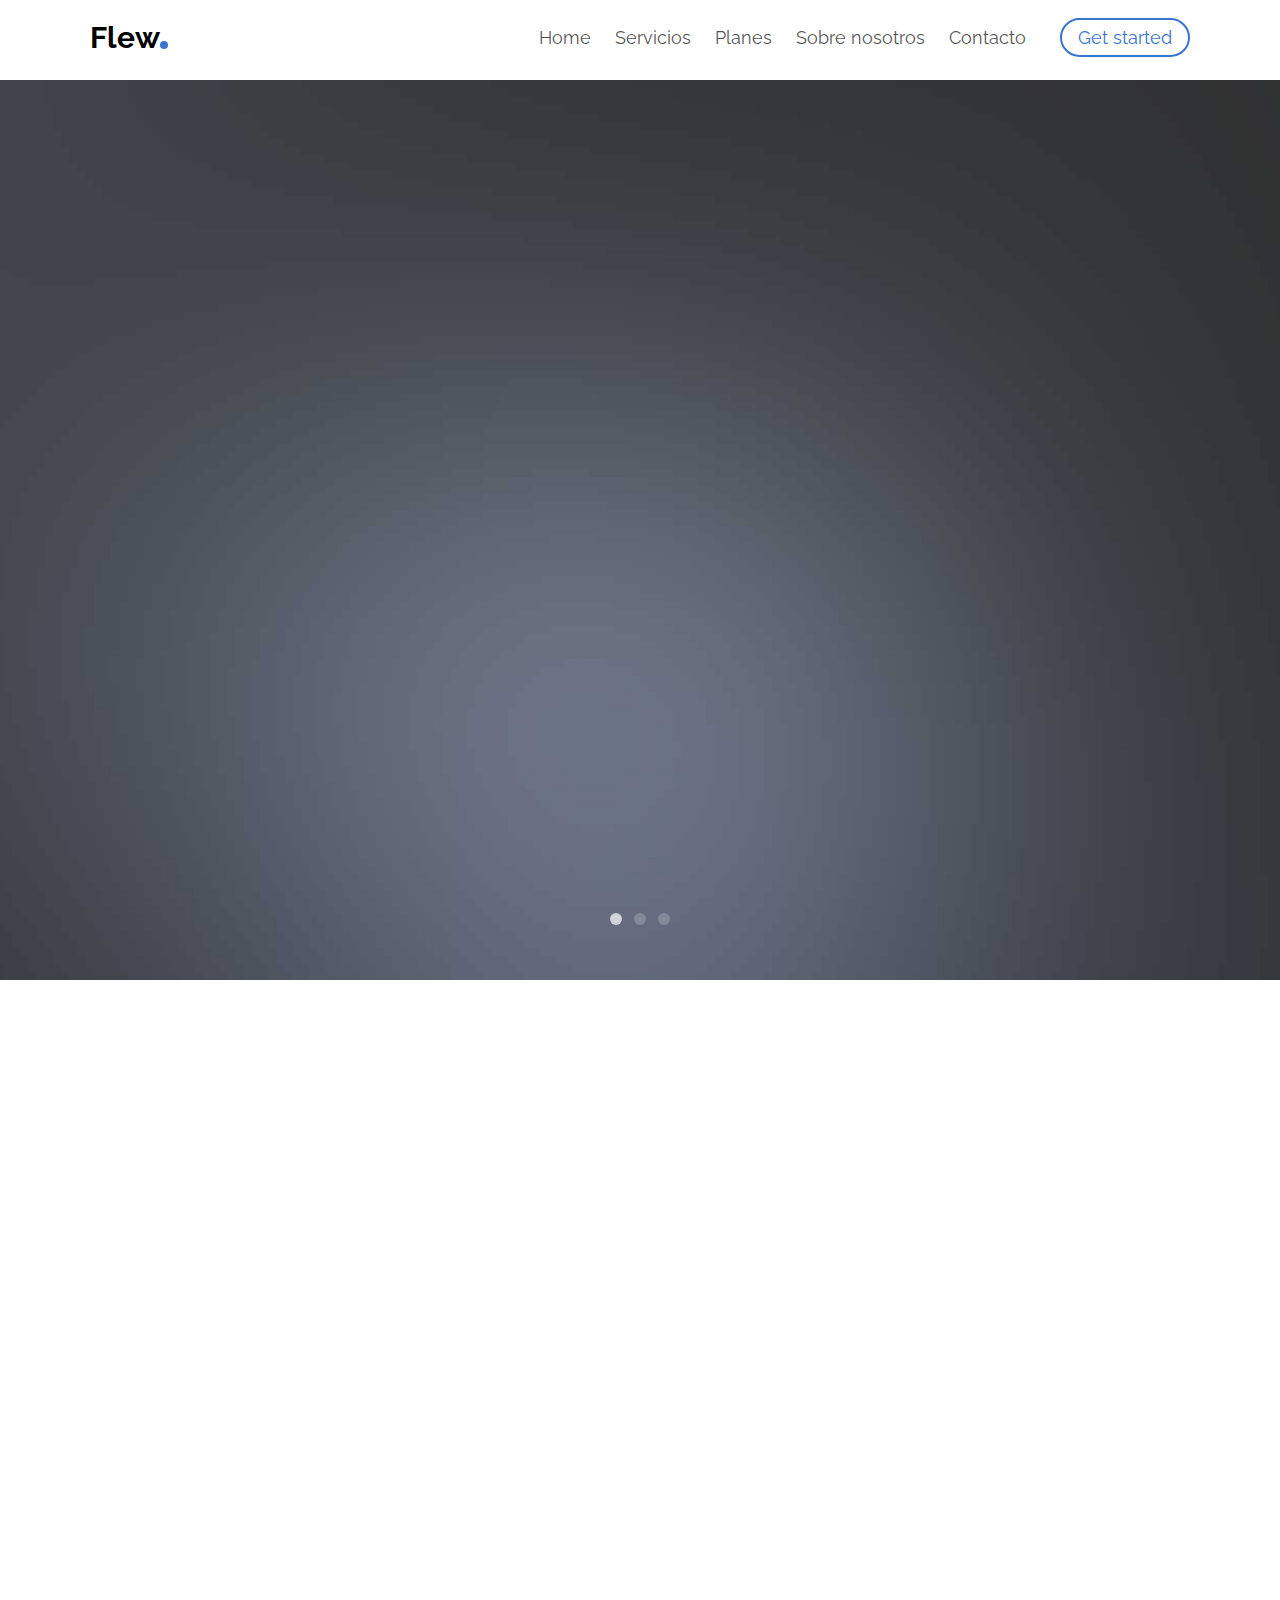
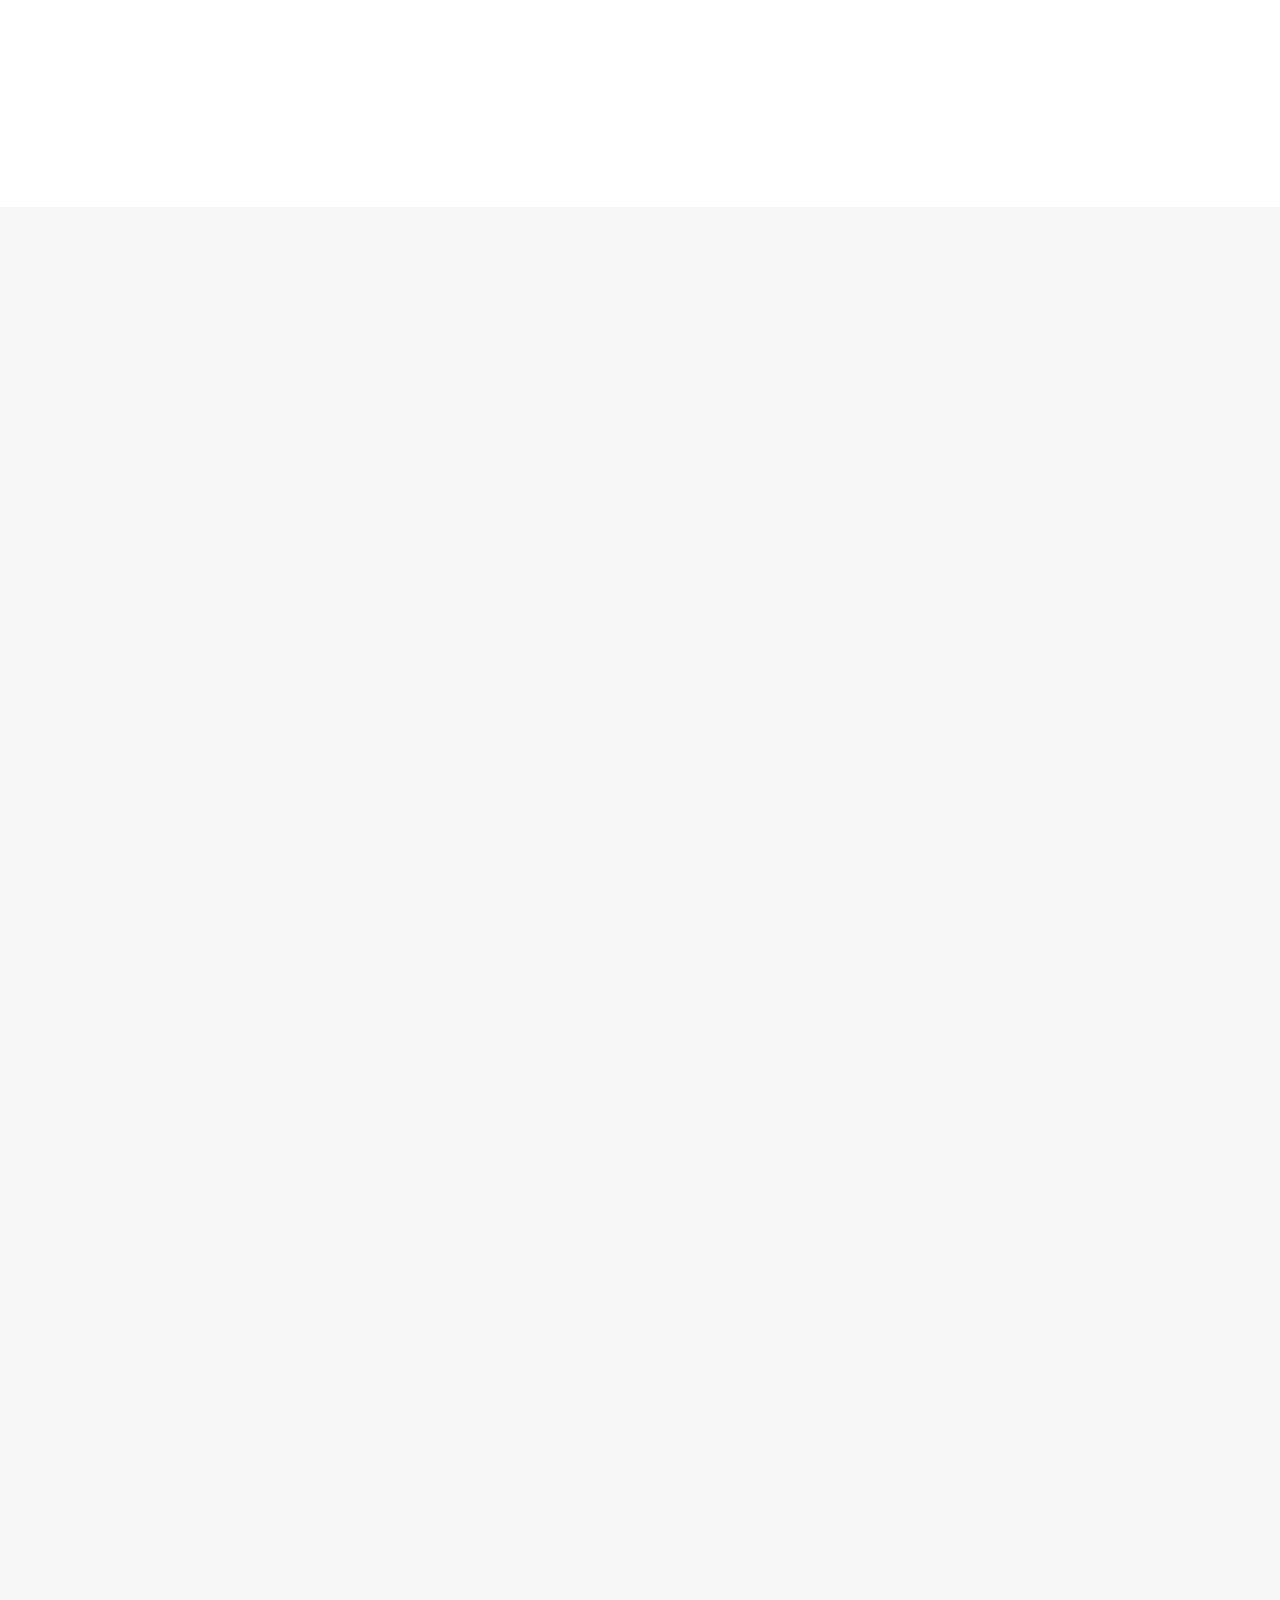
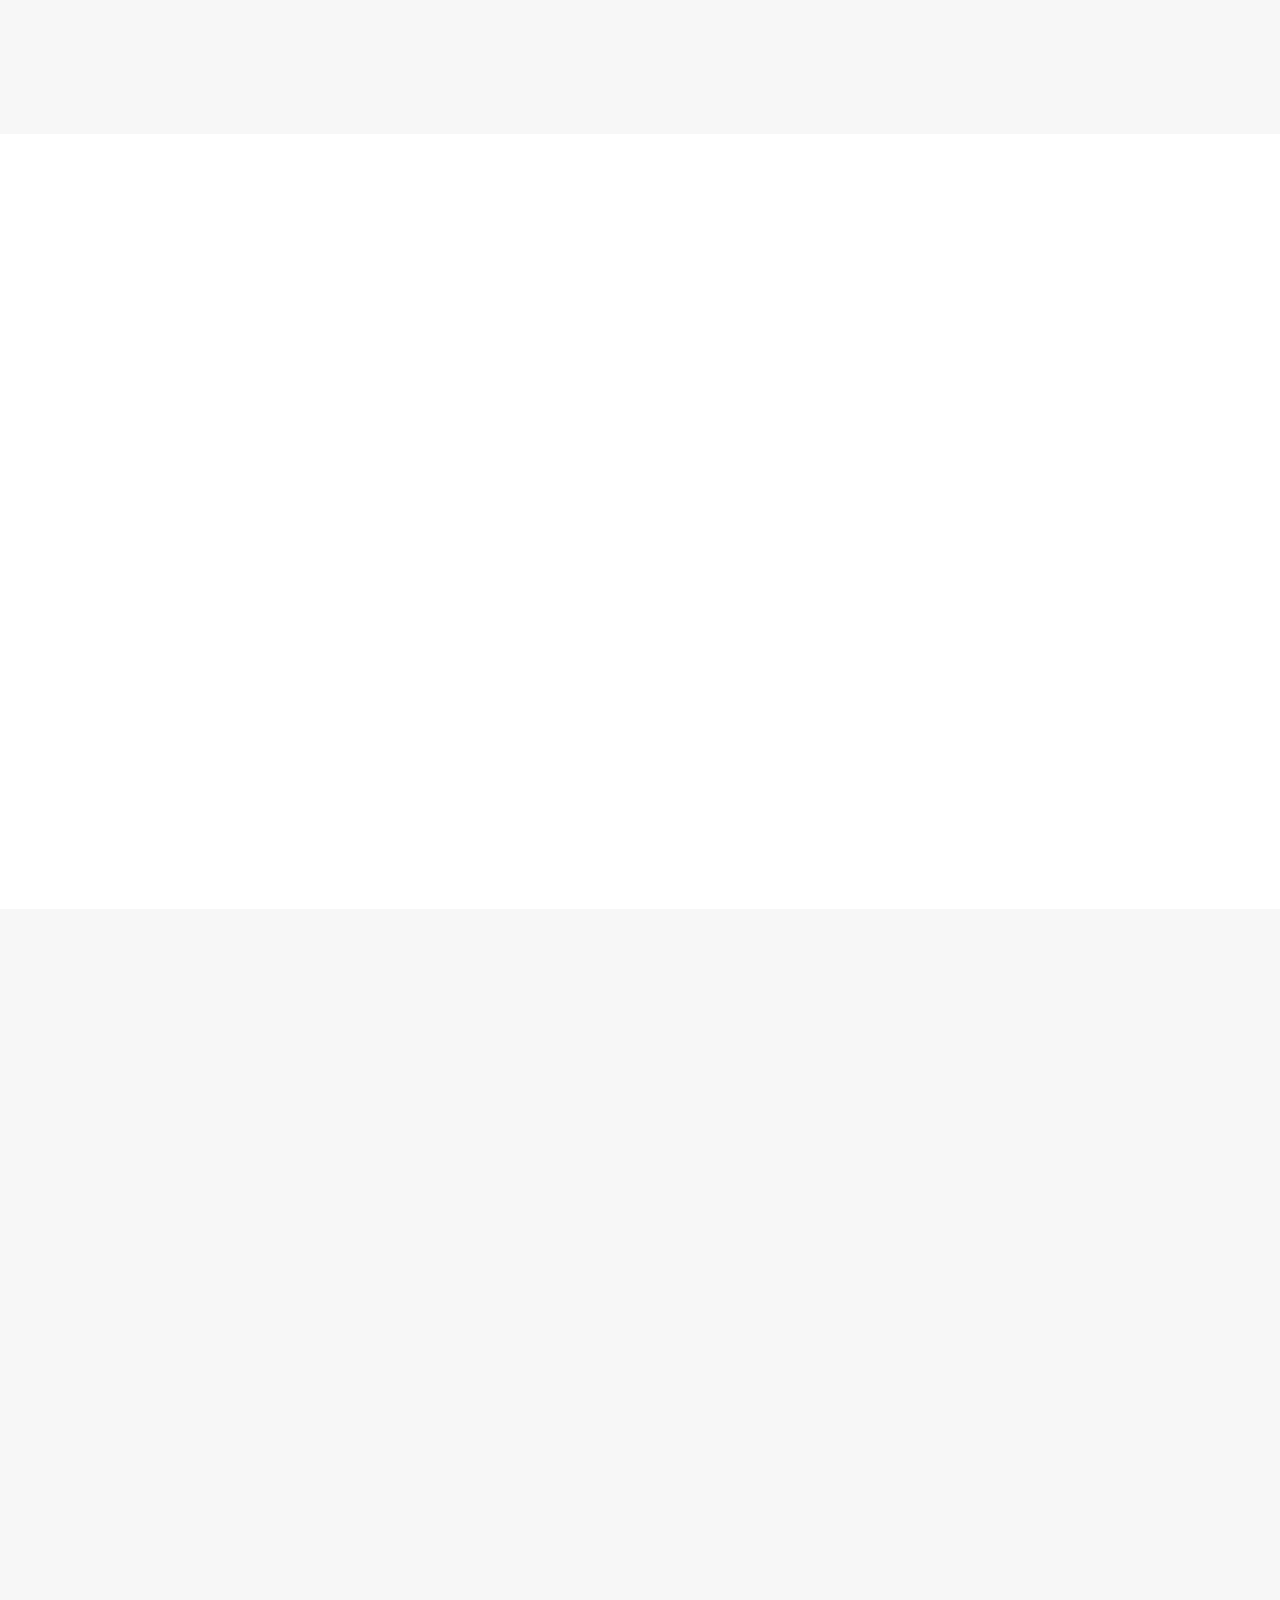
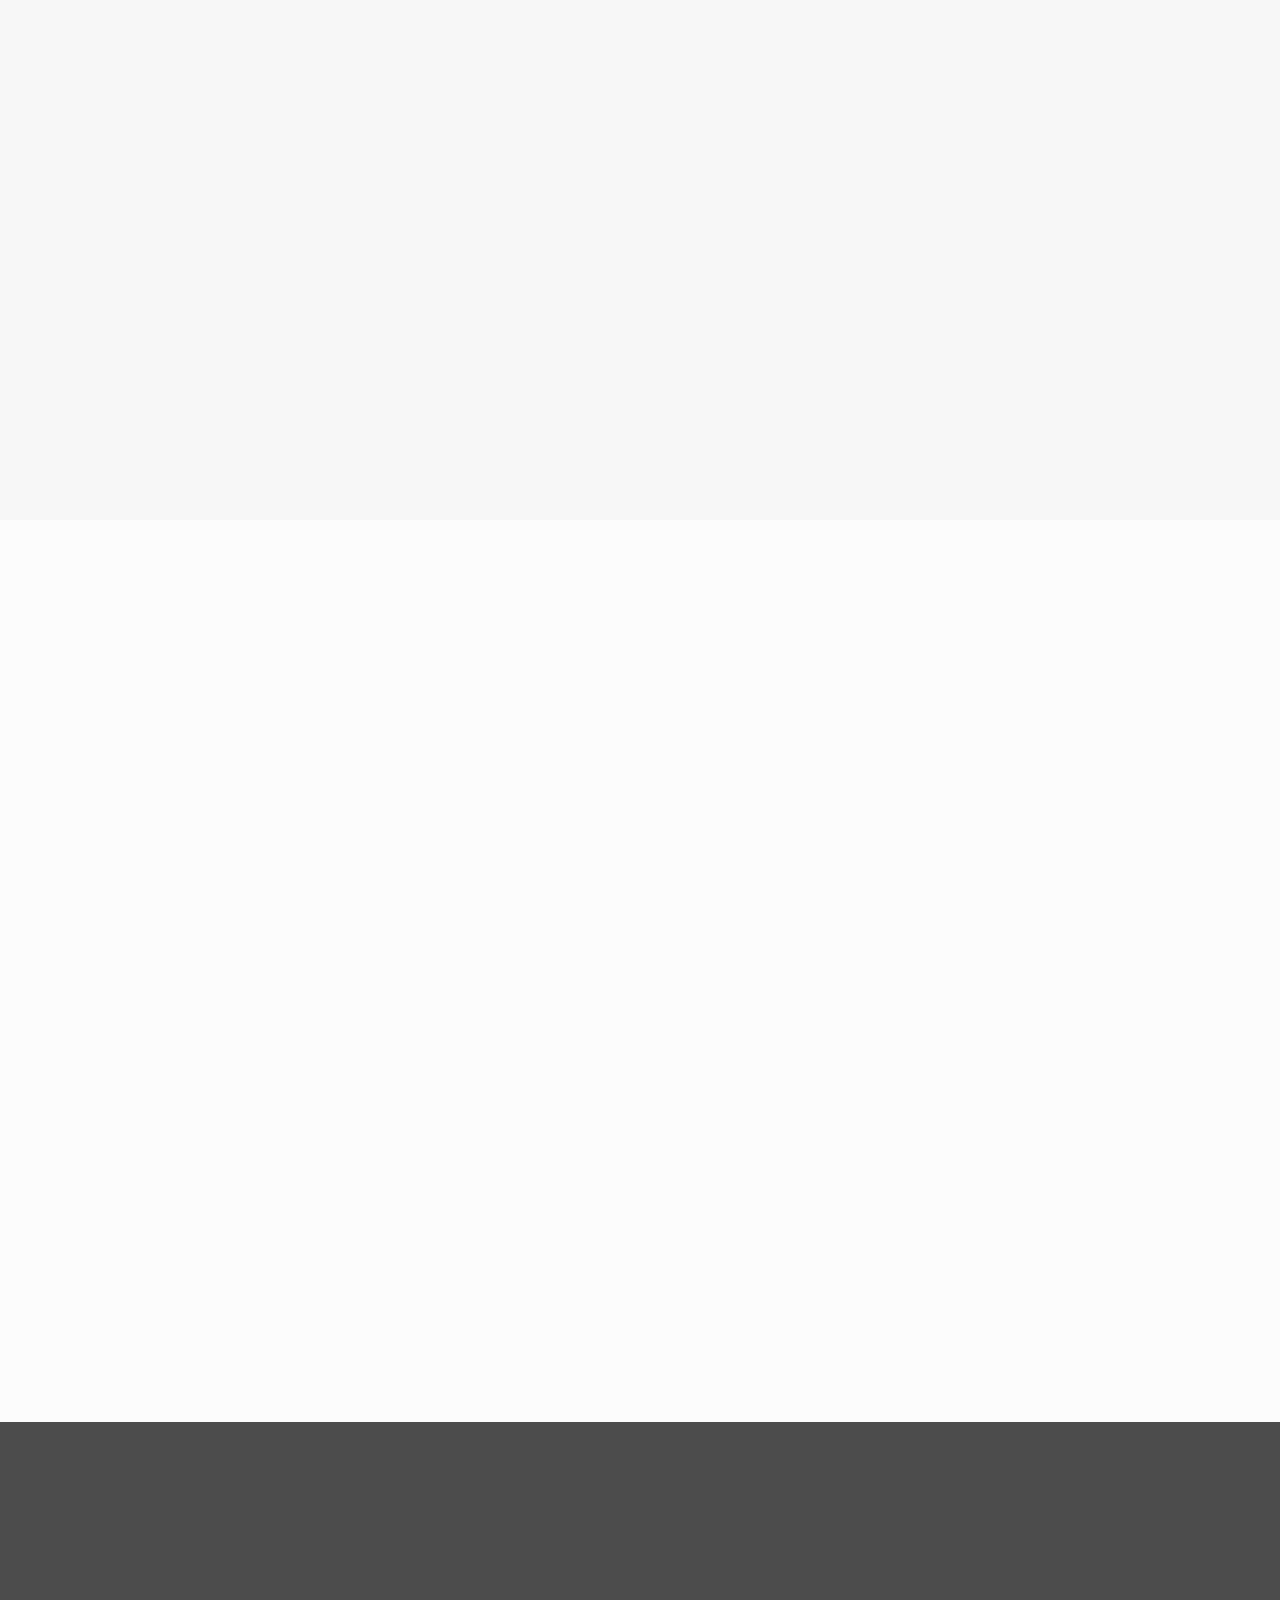
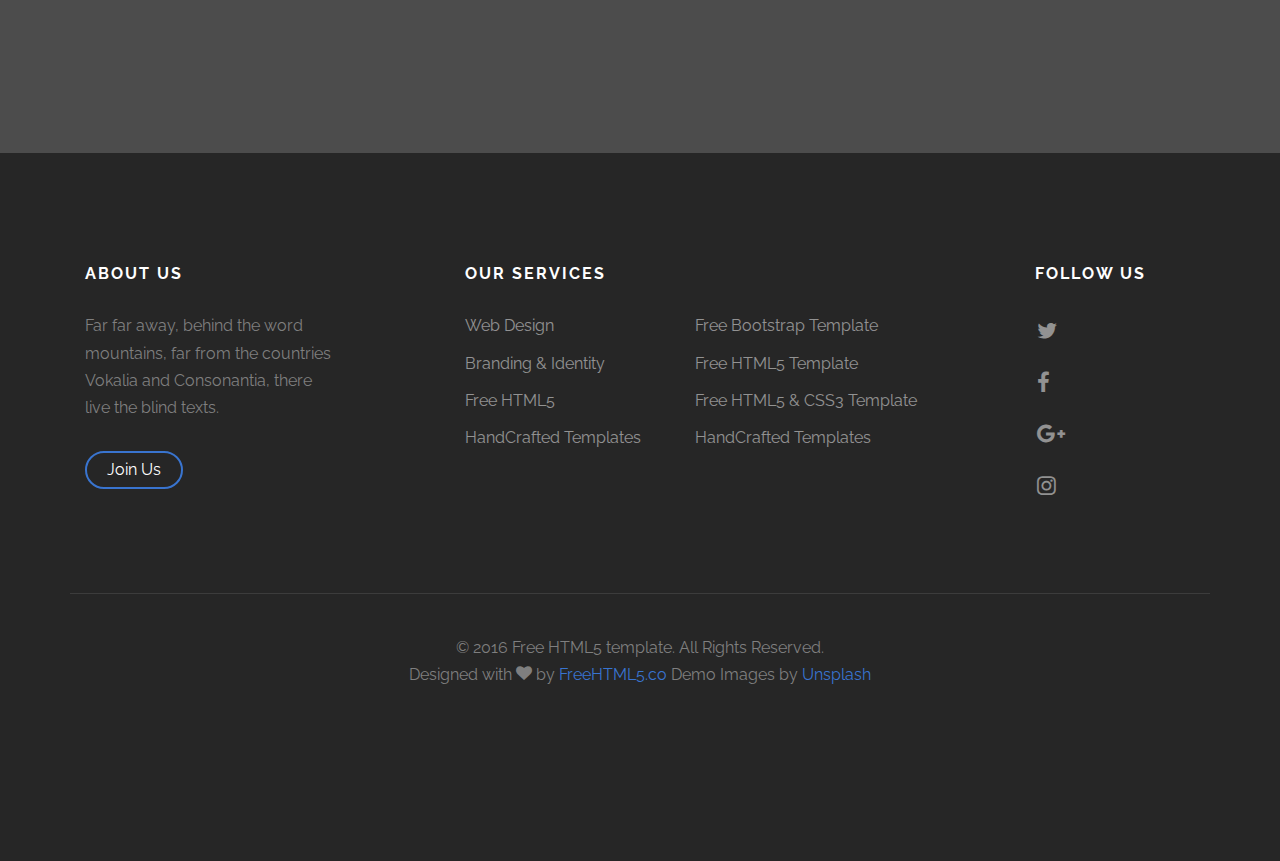
<file: index2.html>
<!DOCTYPE html>
<!--[if lt IE 7]>      <html class="no-js lt-ie9 lt-ie8 lt-ie7"> <![endif]-->
<!--[if IE 7]>         <html class="no-js lt-ie9 lt-ie8"> <![endif]-->
<!--[if IE 8]>         <html class="no-js lt-ie9"> <![endif]-->
<!--[if gt IE 8]><!--> <html class="no-js"> <!--<![endif]-->
	<head>
	<meta charset="utf-8">
	<meta http-equiv="X-UA-Compatible" content="IE=edge">
	<title>Flew &mdash; Free HTML5 Bootstrap Website Template by FreeHTML5.co</title>
	<meta name="viewport" content="width=device-width, initial-scale=1">
	<meta name="description" content="Free HTML5 Website Template by FreeHTML5.co" />
	<meta name="keywords" content="free html5, free template, free bootstrap, free website template, html5, css3, mobile first, responsive" />
	<meta name="author" content="FreeHTML5.co" />

  <!-- 
	//////////////////////////////////////////////////////

	FREE HTML5 TEMPLATE 
	DESIGNED & DEVELOPED by FreeHTML5.co
		
	Website: 		http://freehtml5.co/
	Email: 			info@freehtml5.co
	Twitter: 		http://twitter.com/fh5co
	Facebook: 		https://www.facebook.com/fh5co

	//////////////////////////////////////////////////////
	 -->

  	<!-- Facebook and Twitter integration -->
	<meta property="og:title" content=""/>
	<meta property="og:image" content=""/>
	<meta property="og:url" content=""/>
	<meta property="og:site_name" content=""/>
	<meta property="og:description" content=""/>
	<meta name="twitter:title" content="" />
	<meta name="twitter:image" content="" />
	<meta name="twitter:url" content="" />
	<meta name="twitter:card" content="" />

	<!-- Place favicon.ico and apple-touch-icon.png in the root directory -->
	<link rel="shortcut icon" href="favicon.ico">

	<link href="https://fonts.googleapis.com/css?family=Raleway:200,300,400,700" rel="stylesheet">
	
	<!-- Animate.css -->
	<link rel="stylesheet" href="css/animate.css">
	<!-- Icomoon Icon Fonts-->
	<link rel="stylesheet" href="css/icomoon.css">
	<!-- Bootstrap  -->
	<link rel="stylesheet" href="css/bootstrap.css">
	<!-- Flexslider  -->
	<link rel="stylesheet" href="css/flexslider.css">
	<!-- Owl Carousel  -->
	<link rel="stylesheet" href="css/owl.carousel.min.css">
	<link rel="stylesheet" href="css/owl.theme.default.min.css">
	<!-- Theme style  -->
	<link rel="stylesheet" href="css/style.css">

	<!-- Modernizr JS -->
	<script src="js/modernizr-2.6.2.min.js"></script>
	<!-- FOR IE9 below -->
	<!--[if lt IE 9]>
	<script src="js/respond.min.js"></script>
	<![endif]-->

	</head>
	<body>
	
	
	<div id="fh5co-page">
	<header id="fh5co-header" role="banner">
		<div class="container">
			<div class="header-inner">
				<h1><a href="index.html">Flew</a></h1>
				<nav role="navigation">
					<ul>
						<li><a href="work.html">Home</a></li>
						<li><a href="services.html">Servicios</a></li>
						<li><a href="pricing.html">Planes</a></li>
						<li><a href="about.html">Sobre nosotros</a></li>
						<li><a href="contact.html">Contacto</a></li>
						<li class="cta"><a href="#">Get started</a></li>
					</ul>
				</nav>
			</div>
		</div>
	</header>
	
	<div class="container">
		
	</div>
	<aside id="fh5co-hero" class="js-fullheight">
		<div class="flexslider js-fullheight">
			<ul class="slides">
		   	<li style="background-image: url(images/slide_1.jpg);">
		   		<div class="overlay-gradient"></div>
		   		<div class="container">
		   			<div class="col-md-10 col-md-offset-1 text-center js-fullheight slider-text">
		   				<div class="slider-text-inner">
		   					<h2>Start Your Startup With This Template</h2>
		   					<p><a href="#" class="btn btn-primary btn-lg">Get started</a></p>
		   				</div>
		   			</div>
		   		</div>
		   	</li>
		   	<li style="background-image: url(images/slide_2.jpg);">
		   		<div class="container">
		   			<div class="col-md-10 col-md-offset-1 text-center js-fullheight slider-text">
		   				<div class="slider-text-inner">
		   					<h2>Take Your Business To The Next Level</h2>
		   					<p><a href="#" class="btn btn-primary btn-lg">Get started</a></p>
		   				</div>
		   			</div>
		   		</div>
		   	</li>
		   	<li style="background-image: url(images/slide_3.jpg);">
		   		<div class="container">
		   			<div class="col-md-10 col-md-offset-1 text-center js-fullheight slider-text">
		   				<div class="slider-text-inner">
		   					<h2>We Think Different That Others Can't</h2>
		   					<p><a href="#" class="btn btn-primary btn-lg">Get started</a></p>
		   				</div>
		   			</div>
		   		</div>
		   	</li>
		  	</ul>
	  	</div>
	</aside>
	<div id="fh5co-services-section">
		<div class="container">
			<div class="row">
				<div class="col-md-6 col-md-offset-3 text-center fh5co-heading animate-box">
					<h2>Our Awesome Features</h2>
					<p>Far far away, behind the word mountains, far from the countries Vokalia and Consonantia, there live the blind texts. </p>
				</div>
			</div>
			<div class="row">
				<div class="col-md-4 animate-box">
					<div class="services">
						<i class="icon-laptop"></i>
						<div class="desc">
							<h3>Dashboard</h3>
							<p>Far far away, behind the word mountains, far from the countries Vokalia and Consonantia, there live the blind texts. Separated they live in Bookmarksgrove.</p>
						</div>
					</div>
				</div>
				<div class="col-md-4 animate-box">
					<div class="services">
						<i class="icon-server"></i>
						<div class="desc">
							<h3>Administration</h3>
							<p>Far far away, behind the word mountains, far from the countries Vokalia and Consonantia, there live the blind texts. Separated they live in Bookmarksgrove.</p>
						</div>
					</div>
				</div>
				<div class="col-md-4 animate-box">
					<div class="services">
						<i class="icon-money"></i>
						<div class="desc">
							<h3>Make Money</h3>
							<p>Far far away, behind the word mountains, far from the countries Vokalia and Consonantia, there live the blind texts. Separated they live in Bookmarksgrove.</p>
						</div>
					</div>
				</div>
				<div class="col-md-4 animate-box">
					<div class="services">
						<i class="icon-tablet"></i>
						<div class="desc">
							<h3>SEO Monitoring</h3>
							<p>Far far away, behind the word mountains, far from the countries Vokalia and Consonantia, there live the blind texts. Separated they live in Bookmarksgrove.</p>
						</div>
					</div>
				</div>
				<div class="col-md-4 animate-box">
					<div class="services">
						<i class="icon-line-chart"></i>
						<div class="desc">
							<h3>Online Marketing</h3>
							<p>Far far away, behind the word mountains, far from the countries Vokalia and Consonantia, there live the blind texts. Separated they live in Bookmarksgrove.</p>
						</div>
					</div>
				</div>
				<div class="col-md-4 animate-box">
					<div class="services">
						<i class="icon-pie-chart"></i>
						<div class="desc">
							<h3>Business Analytics</h3>
							<p>Far far away, behind the word mountains, far from the countries Vokalia and Consonantia, there live the blind texts. Separated they live in Bookmarksgrove.</p>
						</div>
					</div>
				</div>
			</div>
		</div>
	</div>
	<div id="fh5co-work-section" class="fh5co-light-grey-section">
		<div class="container">
			<div class="row">
				<div class="col-md-6 col-md-offset-3 text-center fh5co-heading animate-box">
					<h2>Latest Projects</h2>
					<p>Far far away, behind the word mountains, far from the countries Vokalia and Consonantia, there live the blind texts. </p>
				</div>
			</div>
			<div class="row">
				<div class="col-md-4 animate-box">
					<a href="#" class="item-grid text-center">
						<div class="image" style="background-image: url(images/image_1.jpg)"></div>
						<div class="v-align">
							<div class="v-align-middle">
								<h3 class="title">Geographical App</h3>
								<h5 class="category">Web Application</h5>
							</div>
						</div>
					</a>
				</div>
				<div class="col-md-4 animate-box">
					<a href="#" class="item-grid text-center">
						<div class="image" style="background-image: url(images/image_2.jpg)"></div>
						<div class="v-align">
							<div class="v-align-middle">
								<h3 class="title">Geographical App</h3>
								<h5 class="category">User Interface</h5>
							</div>
						</div>
					</a>
				</div>
				<div class="col-md-4 animate-box">
					<a href="#" class="item-grid text-center">
						<div class="image" style="background-image: url(images/image_3.jpg)"></div>
						<div class="v-align">
							<div class="v-align-middle">
								<h3 class="title">Geographical App</h3>
								<h5 class="category">Branded</h5>
							</div>
						</div>
					</a>
				</div>
				<div class="col-md-4 animate-box">
					<a href="#" class="item-grid text-center">
						<div class="image" style="background-image: url(images/image_4.jpg)"></div>
						<div class="v-align">
							<div class="v-align-middle">
								<h3 class="title">Geographical App</h3>
								<h5 class="category">Web</h5>
							</div>
						</div>
					</a>
				</div>
				<div class="col-md-4 animate-box">
					<a href="#" class="item-grid text-center">
						<div class="image" style="background-image: url(images/image_5.jpg)"></div>
						<div class="v-align">
							<div class="v-align-middle">
								<h3 class="title">Geographical App</h3>
								<h5 class="category">Illustration</h5>
							</div>
						</div>
					</a>
				</div>
				<div class="col-md-4 animate-box">
					<a href="#" class="item-grid text-center">
						<div class="image" style="background-image: url(images/image_6.jpg)"></div>
						<div class="v-align">
							<div class="v-align-middle">
								<h3 class="title">Geographical App</h3>
								<h5 class="category">Web Application</h5>
							</div>
						</div>
					</a>
				</div>
				<div class="col-md-12 text-center animate-box">
					<p><a href="#" class="btn btn-primary with-arrow">View More Projects <i class="icon-arrow-right"></i></a></p>
				</div>
			</div>
		</div>
	</div>
	<div id="fh5co-testimony-section">
		<div class="container">
			<div class="row">
				<div class="col-md-6 col-md-offset-3 text-center fh5co-heading animate-box">
					<h2>Clients Feedback</h2>
					<p>Far far away, behind the word mountains, far from the countries Vokalia and Consonantia, there live the blind texts. </p>
				</div>
			</div>
			<div class="row">
				<div class="col-md-12 col-offset-0 to-animate">
					<div class="wrap-testimony animate-box">
						<div class="owl-carousel-fullwidth">
							<div class="item">
								<div class="testimony-slide active text-center">
									<figure>
										<img src="images/person1.jpg" alt="user">
									</figure>
									<blockquote>
										<p>"Far far away, behind the word mountains, far from the countries Vokalia and Consonantia, there live the blind texts. Separated they live in Bookmarksgrove right at the coast of the Semantics, a large language ocean."</p>
									</blockquote>
									<span>Athan Smith, via <a href="#" class="twitter">Twitter</a></span>
								</div>
							</div>
							<div class="item">
								<div class="testimony-slide active text-center">
									<figure>
										<img src="images/person2.jpg" alt="user">
									</figure>
									<blockquote>
										<p>"Far far away, behind the word mountains, far from the countries Vokalia and Consonantia, there live the blind texts. Separated they live in Bookmarksgrove right at the coast of the Semantics, a large language ocean."</p>
									</blockquote>
									<span>Nathalie Kosley, via <a href="#" class="twitter">Twitter</a></span>
								</div>
							</div>
							<div class="item">
								<div class="testimony-slide active text-center">
									<figure>
										<img src="images/person3.jpg" alt="user">
									</figure>
									<blockquote>
										<p>"Far far away, behind the word mountains, far from the countries Vokalia and Consonantia, there live the blind texts. Separated they live in Bookmarksgrove right at the coast of the Semantics, a large language ocean."</p>
									</blockquote>
									<span>Yanna Kuzuki, via <a href="#" class="twitter">Twitter</a></span>
								</div>
							</div>
						</div>
					</div>
				</div>
			</div>
		</div>
	</div>
	<div id="fh5co-blog-section" class="fh5co-light-grey-section">
		<div class="container">
			<div class="row">
				<div class="col-md-6 col-md-offset-3 text-center fh5co-heading animate-box">
					<h2>Recent from Blog</h2>
					<p>Far far away, behind the word mountains, far from the countries Vokalia and Consonantia, there live the blind texts. </p>
				</div>
			</div>
			<div class="row">
				<div class="col-md-6 col-sm-6 animate-box">
					<a href="#" class="item-grid">
						<div class="image" style="background-image: url(images/image_1.jpg)"></div>
						<div class="v-align">
							<div class="v-align-middle">
								<h3 class="title">We Create Mobile App</h3>
								<h5 class="date"><span>June 23, 2016</span> | <span>4 Comments</span></h5>
								<p>Far far away, behind the word mountains, far from the countries Vokalia and Consonantia, there live the blind texts. Separated they live in Bookmarksgrove.</p>
							</div>
						</div>
					</a>
				</div>
				<div class="col-md-6 col-sm-6 animate-box">
					<a href="#" class="item-grid">
						<div class="image" style="background-image: url(images/image_2.jpg)"></div>
						<div class="v-align">
							<div class="v-align-middle">
								<h3 class="title">Geographical App</h3>
								<h5 class="date"><span>June 22, 2016</span> | <span>10 Comments</span></h5>
								<p>Far far away, behind the word mountains, far from the countries Vokalia and Consonantia, there live the blind texts. Separated they live in Bookmarksgrove.</p>
							</div>
						</div>
					</a>
				</div>
				<div class="col-md-12 text-center animate-box">
					<p><a href="#" class="btn btn-primary with-arrow">View More Post <i class="icon-arrow-right"></i></a></p>
				</div>
			</div>
		</div>
	</div>
	<div id="fh5co-pricing-section">
		<div class="container">
			<div class="row">
				<div class="col-md-6 col-md-offset-3 text-center fh5co-heading animate-box">
					<h2>Pricing</h2>
					<p>Far far away, behind the word mountains, far from the countries Vokalia and Consonantia, there live the blind texts. </p>
				</div>
			</div>
			<div class="row">
				<div class="pricing">
					<div class="col-md-3 animate-box">
						<div class="price-box">
							<h2 class="pricing-plan">Starter</h2>
							<div class="price"><sup class="currency">$</sup>9<small>/month</small></div>
							<p>Far far away, behind the word mountains, far from the countries Vokalia and Consonantia, there live the blind texts. </p>
							<a href="#" class="btn btn-select-plan btn-sm">Select Plan</a>
						</div>
					</div>

					<div class="col-md-3 animate-box">
						<div class="price-box">
							<h2 class="pricing-plan">Basic</h2>
							<div class="price"><sup class="currency">$</sup>27<small>/month</small></div>
							<p>Far far away, behind the word mountains, far from the countries Vokalia and Consonantia, there live the blind texts. </p>
							<a href="#" class="btn btn-select-plan btn-sm">Select Plan</a>
						</div>
					</div>

					<div class="col-md-3 animate-box">
						<div class="price-box popular">
							<h2 class="pricing-plan pricing-plan-offer">Pro <span>Best Offer</span></h2>
							<div class="price"><sup class="currency">$</sup>74<small>/month</small></div>
							<p>Far far away, behind the word mountains, far from the countries Vokalia and Consonantia, there live the blind texts. </p>
							<a href="#" class="btn btn-select-plan btn-sm">Select Plan</a>
						</div>
					</div>

					<div class="col-md-3 animate-box">
						<div class="price-box">
							<h2 class="pricing-plan">Unlimited</h2>
							<div class="price"><sup class="currency">$</sup>140<small>/month</small></div>
							<p>Far far away, behind the word mountains, far from the countries Vokalia and Consonantia, there live the blind texts. </p>
							<a href="#" class="btn btn-select-plan btn-sm">Select Plan</a>
						</div>
					</div>
				</div>
			</div>
		</div>
	</div>

	<div class="fh5co-cta" style="background-image: url(images/slide_2.jpg);">
		<div class="overlay"></div>
		<div class="container">
			<div class="col-md-12 text-center animate-box">
				<h3>We Try To Update The Site Everyday</h3>
				<p><a href="#" class="btn btn-primary btn-outline with-arrow">Get started now! <i class="icon-arrow-right"></i></a></p>
			</div>
		</div>
	</div>

	
	<footer id="fh5co-footer" role="contentinfo">
	
		<div class="container">
			<div class="col-md-3 col-sm-12 col-sm-push-0 col-xs-12 col-xs-push-0">
				<h3>About Us</h3>
				<p>Far far away, behind the word mountains, far from the countries Vokalia and Consonantia, there live the blind texts. </p>
				<p><a href="#" class="btn btn-primary btn-outline with-arrow btn-sm">Join Us <i class="icon-arrow-right"></i></a></p>
			</div>
			<div class="col-md-6 col-md-push-1 col-sm-12 col-sm-push-0 col-xs-12 col-xs-push-0">
				<h3>Our Services</h3>
				<ul class="float">
					<li><a href="#">Web Design</a></li>
					<li><a href="#">Branding &amp; Identity</a></li>
					<li><a href="#">Free HTML5</a></li>
					<li><a href="#">HandCrafted Templates</a></li>
				</ul>
				<ul class="float">
					<li><a href="#">Free Bootstrap Template</a></li>
					<li><a href="#">Free HTML5 Template</a></li>
					<li><a href="#">Free HTML5 &amp; CSS3 Template</a></li>
					<li><a href="#">HandCrafted Templates</a></li>
				</ul>

			</div>

			<div class="col-md-2 col-md-push-1 col-sm-12 col-sm-push-0 col-xs-12 col-xs-push-0">
				<h3>Follow Us</h3>
				<ul class="fh5co-social">
					<li><a href="#"><i class="icon-twitter"></i></a></li>
					<li><a href="#"><i class="icon-facebook"></i></a></li>
					<li><a href="#"><i class="icon-google-plus"></i></a></li>
					<li><a href="#"><i class="icon-instagram"></i></a></li>
				</ul>
			</div>
			
			
			<div class="col-md-12 fh5co-copyright text-center">
				<p>&copy; 2016 Free HTML5 template. All Rights Reserved. <span>Designed with <i class="icon-heart"></i> by <a href="http://freehtml5.co/" target="_blank">FreeHTML5.co</a> Demo Images by <a href="http://unsplash.com/" target="_blank">Unsplash</a></span></p>	
			</div>
			
		</div>
	</footer>
	</div>
	
	
	<!-- jQuery -->
	<script src="js/jquery.min.js"></script>
	<!-- jQuery Easing -->
	<script src="js/jquery.easing.1.3.js"></script>
	<!-- Bootstrap -->
	<script src="js/bootstrap.min.js"></script>
	<!-- Waypoints -->
	<script src="js/jquery.waypoints.min.js"></script>
	<!-- Owl Carousel -->
	<script src="js/owl.carousel.min.js"></script>
	<!-- Flexslider -->
	<script src="js/jquery.flexslider-min.js"></script>

	<!-- MAIN JS -->
	<script src="js/main.js"></script>

	</body>
</html>
</file>
<file: css/icomoon.css>
@font-face {
    font-family: 'icomoon';
    src:    url('fonts/icomoon.eot?195opb');
    src:    url('fonts/icomoon.eot?195opb#iefix') format('embedded-opentype'),
        url('fonts/icomoon.ttf?195opb') format('truetype'),
        url('fonts/icomoon.woff?195opb') format('woff'),
        url('fonts/icomoon.svg?195opb#icomoon') format('svg');
    font-weight: normal;
    font-style: normal;
}

[class^="icon-"], [class*=" icon-"] {
    /* use !important to prevent issues with browser extensions that change fonts */
    font-family: 'icomoon' !important;
    speak: none;
    font-style: normal;
    font-weight: normal;
    font-variant: normal;
    text-transform: none;
    line-height: 1;

    /* Better Font Rendering =========== */
    -webkit-font-smoothing: antialiased;
    -moz-osx-font-smoothing: grayscale;
}

.icon-glass:before {
    content: "\f000";
}
.icon-music:before {
    content: "\f001";
}
.icon-search:before {
    content: "\f002";
}
.icon-envelope-o:before {
    content: "\f003";
}
.icon-heart:before {
    content: "\f004";
}
.icon-star:before {
    content: "\f005";
}
.icon-star-o:before {
    content: "\f006";
}
.icon-user:before {
    content: "\f007";
}
.icon-film:before {
    content: "\f008";
}
.icon-th-large:before {
    content: "\f009";
}
.icon-th:before {
    content: "\f00a";
}
.icon-th-list:before {
    content: "\f00b";
}
.icon-check:before {
    content: "\f00c";
}
.icon-close:before {
    content: "\f00d";
}
.icon-remove:before {
    content: "\f00d";
}
.icon-times:before {
    content: "\f00d";
}
.icon-search-plus:before {
    content: "\f00e";
}
.icon-search-minus:before {
    content: "\f010";
}
.icon-power-off:before {
    content: "\f011";
}
.icon-signal:before {
    content: "\f012";
}
.icon-cog:before {
    content: "\f013";
}
.icon-gear:before {
    content: "\f013";
}
.icon-trash-o:before {
    content: "\f014";
}
.icon-home:before {
    content: "\f015";
}
.icon-file-o:before {
    content: "\f016";
}
.icon-clock-o:before {
    content: "\f017";
}
.icon-road:before {
    content: "\f018";
}
.icon-download:before {
    content: "\f019";
}
.icon-arrow-circle-o-down:before {
    content: "\f01a";
}
.icon-arrow-circle-o-up:before {
    content: "\f01b";
}
.icon-inbox:before {
    content: "\f01c";
}
.icon-play-circle-o:before {
    content: "\f01d";
}
.icon-repeat:before {
    content: "\f01e";
}
.icon-rotate-right:before {
    content: "\f01e";
}
.icon-refresh:before {
    content: "\f021";
}
.icon-list-alt:before {
    content: "\f022";
}
.icon-lock:before {
    content: "\f023";
}
.icon-flag:before {
    content: "\f024";
}
.icon-headphones:before {
    content: "\f025";
}
.icon-volume-off:before {
    content: "\f026";
}
.icon-volume-down:before {
    content: "\f027";
}
.icon-volume-up:before {
    content: "\f028";
}
.icon-qrcode:before {
    content: "\f029";
}
.icon-barcode:before {
    content: "\f02a";
}
.icon-tag:before {
    content: "\f02b";
}
.icon-tags:before {
    content: "\f02c";
}
.icon-book:before {
    content: "\f02d";
}
.icon-bookmark:before {
    content: "\f02e";
}
.icon-print:before {
    content: "\f02f";
}
.icon-camera:before {
    content: "\f030";
}
.icon-font:before {
    content: "\f031";
}
.icon-bold:before {
    content: "\f032";
}
.icon-italic:before {
    content: "\f033";
}
.icon-text-height:before {
    content: "\f034";
}
.icon-text-width:before {
    content: "\f035";
}
.icon-align-left:before {
    content: "\f036";
}
.icon-align-center:before {
    content: "\f037";
}
.icon-align-right:before {
    content: "\f038";
}
.icon-align-justify:before {
    content: "\f039";
}
.icon-list:before {
    content: "\f03a";
}
.icon-dedent:before {
    content: "\f03b";
}
.icon-outdent:before {
    content: "\f03b";
}
.icon-indent:before {
    content: "\f03c";
}
.icon-video-camera:before {
    content: "\f03d";
}
.icon-image:before {
    content: "\f03e";
}
.icon-photo:before {
    content: "\f03e";
}
.icon-picture-o:before {
    content: "\f03e";
}
.icon-pencil:before {
    content: "\f040";
}
.icon-map-marker:before {
    content: "\f041";
}
.icon-adjust:before {
    content: "\f042";
}
.icon-tint:before {
    content: "\f043";
}
.icon-edit:before {
    content: "\f044";
}
.icon-pencil-square-o:before {
    content: "\f044";
}
.icon-share-square-o:before {
    content: "\f045";
}
.icon-check-square-o:before {
    content: "\f046";
}
.icon-arrows:before {
    content: "\f047";
}
.icon-step-backward:before {
    content: "\f048";
}
.icon-fast-backward:before {
    content: "\f049";
}
.icon-backward:before {
    content: "\f04a";
}
.icon-play:before {
    content: "\f04b";
}
.icon-pause:before {
    content: "\f04c";
}
.icon-stop:before {
    content: "\f04d";
}
.icon-forward:before {
    content: "\f04e";
}
.icon-fast-forward:before {
    content: "\f050";
}
.icon-step-forward:before {
    content: "\f051";
}
.icon-eject:before {
    content: "\f052";
}
.icon-chevron-left:before {
    content: "\f053";
}
.icon-chevron-right:before {
    content: "\f054";
}
.icon-plus-circle:before {
    content: "\f055";
}
.icon-minus-circle:before {
    content: "\f056";
}
.icon-times-circle:before {
    content: "\f057";
}
.icon-check-circle:before {
    content: "\f058";
}
.icon-question-circle:before {
    content: "\f059";
}
.icon-info-circle:before {
    content: "\f05a";
}
.icon-crosshairs:before {
    content: "\f05b";
}
.icon-times-circle-o:before {
    content: "\f05c";
}
.icon-check-circle-o:before {
    content: "\f05d";
}
.icon-ban:before {
    content: "\f05e";
}
.icon-arrow-left:before {
    content: "\f060";
}
.icon-arrow-right:before {
    content: "\f061";
}
.icon-arrow-up:before {
    content: "\f062";
}
.icon-arrow-down:before {
    content: "\f063";
}
.icon-mail-forward:before {
    content: "\f064";
}
.icon-share:before {
    content: "\f064";
}
.icon-expand:before {
    content: "\f065";
}
.icon-compress:before {
    content: "\f066";
}
.icon-plus:before {
    content: "\f067";
}
.icon-minus:before {
    content: "\f068";
}
.icon-asterisk:before {
    content: "\f069";
}
.icon-exclamation-circle:before {
    content: "\f06a";
}
.icon-gift:before {
    content: "\f06b";
}
.icon-leaf:before {
    content: "\f06c";
}
.icon-fire:before {
    content: "\f06d";
}
.icon-eye:before {
    content: "\f06e";
}
.icon-eye-slash:before {
    content: "\f070";
}
.icon-exclamation-triangle:before {
    content: "\f071";
}
.icon-warning:before {
    content: "\f071";
}
.icon-plane:before {
    content: "\f072";
}
.icon-calendar:before {
    content: "\f073";
}
.icon-random:before {
    content: "\f074";
}
.icon-comment:before {
    content: "\f075";
}
.icon-magnet:before {
    content: "\f076";
}
.icon-chevron-up:before {
    content: "\f077";
}
.icon-chevron-down:before {
    content: "\f078";
}
.icon-retweet:before {
    content: "\f079";
}
.icon-shopping-cart:before {
    content: "\f07a";
}
.icon-folder:before {
    content: "\f07b";
}
.icon-folder-open:before {
    content: "\f07c";
}
.icon-arrows-v:before {
    content: "\f07d";
}
.icon-arrows-h:before {
    content: "\f07e";
}
.icon-bar-chart:before {
    content: "\f080";
}
.icon-bar-chart-o:before {
    content: "\f080";
}
.icon-twitter-square:before {
    content: "\f081";
}
.icon-facebook-square:before {
    content: "\f082";
}
.icon-camera-retro:before {
    content: "\f083";
}
.icon-key:before {
    content: "\f084";
}
.icon-cogs:before {
    content: "\f085";
}
.icon-gears:before {
    content: "\f085";
}
.icon-comments:before {
    content: "\f086";
}
.icon-thumbs-o-up:before {
    content: "\f087";
}
.icon-thumbs-o-down:before {
    content: "\f088";
}
.icon-star-half:before {
    content: "\f089";
}
.icon-heart-o:before {
    content: "\f08a";
}
.icon-sign-out:before {
    content: "\f08b";
}
.icon-linkedin-square:before {
    content: "\f08c";
}
.icon-thumb-tack:before {
    content: "\f08d";
}
.icon-external-link:before {
    content: "\f08e";
}
.icon-sign-in:before {
    content: "\f090";
}
.icon-trophy:before {
    content: "\f091";
}
.icon-github-square:before {
    content: "\f092";
}
.icon-upload:before {
    content: "\f093";
}
.icon-lemon-o:before {
    content: "\f094";
}
.icon-phone:before {
    content: "\f095";
}
.icon-square-o:before {
    content: "\f096";
}
.icon-bookmark-o:before {
    content: "\f097";
}
.icon-phone-square:before {
    content: "\f098";
}
.icon-twitter:before {
    content: "\f099";
}
.icon-facebook:before {
    content: "\f09a";
}
.icon-facebook-f:before {
    content: "\f09a";
}
.icon-github:before {
    content: "\f09b";
}
.icon-unlock:before {
    content: "\f09c";
}
.icon-credit-card:before {
    content: "\f09d";
}
.icon-feed:before {
    content: "\f09e";
}
.icon-rss:before {
    content: "\f09e";
}
.icon-hdd-o:before {
    content: "\f0a0";
}
.icon-bullhorn:before {
    content: "\f0a1";
}
.icon-bell-o:before {
    content: "\f0a2";
}
.icon-certificate:before {
    content: "\f0a3";
}
.icon-hand-o-right:before {
    content: "\f0a4";
}
.icon-hand-o-left:before {
    content: "\f0a5";
}
.icon-hand-o-up:before {
    content: "\f0a6";
}
.icon-hand-o-down:before {
    content: "\f0a7";
}
.icon-arrow-circle-left:before {
    content: "\f0a8";
}
.icon-arrow-circle-right:before {
    content: "\f0a9";
}
.icon-arrow-circle-up:before {
    content: "\f0aa";
}
.icon-arrow-circle-down:before {
    content: "\f0ab";
}
.icon-globe:before {
    content: "\f0ac";
}
.icon-wrench:before {
    content: "\f0ad";
}
.icon-tasks:before {
    content: "\f0ae";
}
.icon-filter:before {
    content: "\f0b0";
}
.icon-briefcase:before {
    content: "\f0b1";
}
.icon-arrows-alt:before {
    content: "\f0b2";
}
.icon-group:before {
    content: "\f0c0";
}
.icon-users:before {
    content: "\f0c0";
}
.icon-chain:before {
    content: "\f0c1";
}
.icon-link:before {
    content: "\f0c1";
}
.icon-cloud:before {
    content: "\f0c2";
}
.icon-flask:before {
    content: "\f0c3";
}
.icon-cut:before {
    content: "\f0c4";
}
.icon-scissors:before {
    content: "\f0c4";
}
.icon-copy:before {
    content: "\f0c5";
}
.icon-files-o:before {
    content: "\f0c5";
}
.icon-paperclip:before {
    content: "\f0c6";
}
.icon-floppy-o:before {
    content: "\f0c7";
}
.icon-save:before {
    content: "\f0c7";
}
.icon-square:before {
    content: "\f0c8";
}
.icon-bars:before {
    content: "\f0c9";
}
.icon-navicon:before {
    content: "\f0c9";
}
.icon-reorder:before {
    content: "\f0c9";
}
.icon-list-ul:before {
    content: "\f0ca";
}
.icon-list-ol:before {
    content: "\f0cb";
}
.icon-strikethrough:before {
    content: "\f0cc";
}
.icon-underline:before {
    content: "\f0cd";
}
.icon-table:before {
    content: "\f0ce";
}
.icon-magic:before {
    content: "\f0d0";
}
.icon-truck:before {
    content: "\f0d1";
}
.icon-pinterest:before {
    content: "\f0d2";
}
.icon-pinterest-square:before {
    content: "\f0d3";
}
.icon-google-plus-square:before {
    content: "\f0d4";
}
.icon-google-plus:before {
    content: "\f0d5";
}
.icon-money:before {
    content: "\f0d6";
}
.icon-caret-down:before {
    content: "\f0d7";
}
.icon-caret-up:before {
    content: "\f0d8";
}
.icon-caret-left:before {
    content: "\f0d9";
}
.icon-caret-right:before {
    content: "\f0da";
}
.icon-columns:before {
    content: "\f0db";
}
.icon-sort:before {
    content: "\f0dc";
}
.icon-unsorted:before {
    content: "\f0dc";
}
.icon-sort-desc:before {
    content: "\f0dd";
}
.icon-sort-down:before {
    content: "\f0dd";
}
.icon-sort-asc:before {
    content: "\f0de";
}
.icon-sort-up:before {
    content: "\f0de";
}
.icon-envelope:before {
    content: "\f0e0";
}
.icon-linkedin:before {
    content: "\f0e1";
}
.icon-rotate-left:before {
    content: "\f0e2";
}
.icon-undo:before {
    content: "\f0e2";
}
.icon-gavel:before {
    content: "\f0e3";
}
.icon-legal:before {
    content: "\f0e3";
}
.icon-dashboard:before {
    content: "\f0e4";
}
.icon-tachometer:before {
    content: "\f0e4";
}
.icon-comment-o:before {
    content: "\f0e5";
}
.icon-comments-o:before {
    content: "\f0e6";
}
.icon-bolt:before {
    content: "\f0e7";
}
.icon-flash:before {
    content: "\f0e7";
}
.icon-sitemap:before {
    content: "\f0e8";
}
.icon-umbrella:before {
    content: "\f0e9";
}
.icon-clipboard:before {
    content: "\f0ea";
}
.icon-paste:before {
    content: "\f0ea";
}
.icon-lightbulb-o:before {
    content: "\f0eb";
}
.icon-exchange:before {
    content: "\f0ec";
}
.icon-cloud-download:before {
    content: "\f0ed";
}
.icon-cloud-upload:before {
    content: "\f0ee";
}
.icon-user-md:before {
    content: "\f0f0";
}
.icon-stethoscope:before {
    content: "\f0f1";
}
.icon-suitcase:before {
    content: "\f0f2";
}
.icon-bell:before {
    content: "\f0f3";
}
.icon-coffee:before {
    content: "\f0f4";
}
.icon-cutlery:before {
    content: "\f0f5";
}
.icon-file-text-o:before {
    content: "\f0f6";
}
.icon-building-o:before {
    content: "\f0f7";
}
.icon-hospital-o:before {
    content: "\f0f8";
}
.icon-ambulance:before {
    content: "\f0f9";
}
.icon-medkit:before {
    content: "\f0fa";
}
.icon-fighter-jet:before {
    content: "\f0fb";
}
.icon-beer:before {
    content: "\f0fc";
}
.icon-h-square:before {
    content: "\f0fd";
}
.icon-plus-square:before {
    content: "\f0fe";
}
.icon-angle-double-left:before {
    content: "\f100";
}
.icon-angle-double-right:before {
    content: "\f101";
}
.icon-angle-double-up:before {
    content: "\f102";
}
.icon-angle-double-down:before {
    content: "\f103";
}
.icon-angle-left:before {
    content: "\f104";
}
.icon-angle-right:before {
    content: "\f105";
}
.icon-angle-up:before {
    content: "\f106";
}
.icon-angle-down:before {
    content: "\f107";
}
.icon-desktop:before {
    content: "\f108";
}
.icon-laptop:before {
    content: "\f109";
}
.icon-tablet:before {
    content: "\f10a";
}
.icon-mobile:before {
    content: "\f10b";
}
.icon-mobile-phone:before {
    content: "\f10b";
}
.icon-circle-o:before {
    content: "\f10c";
}
.icon-quote-left:before {
    content: "\f10d";
}
.icon-quote-right:before {
    content: "\f10e";
}
.icon-spinner:before {
    content: "\f110";
}
.icon-circle:before {
    content: "\f111";
}
.icon-mail-reply:before {
    content: "\f112";
}
.icon-reply:before {
    content: "\f112";
}
.icon-github-alt:before {
    content: "\f113";
}
.icon-folder-o:before {
    content: "\f114";
}
.icon-folder-open-o:before {
    content: "\f115";
}
.icon-smile-o:before {
    content: "\f118";
}
.icon-frown-o:before {
    content: "\f119";
}
.icon-meh-o:before {
    content: "\f11a";
}
.icon-gamepad:before {
    content: "\f11b";
}
.icon-keyboard-o:before {
    content: "\f11c";
}
.icon-flag-o:before {
    content: "\f11d";
}
.icon-flag-checkered:before {
    content: "\f11e";
}
.icon-terminal:before {
    content: "\f120";
}
.icon-code:before {
    content: "\f121";
}
.icon-mail-reply-all:before {
    content: "\f122";
}
.icon-reply-all:before {
    content: "\f122";
}
.icon-star-half-empty:before {
    content: "\f123";
}
.icon-star-half-full:before {
    content: "\f123";
}
.icon-star-half-o:before {
    content: "\f123";
}
.icon-location-arrow:before {
    content: "\f124";
}
.icon-crop:before {
    content: "\f125";
}
.icon-code-fork:before {
    content: "\f126";
}
.icon-chain-broken:before {
    content: "\f127";
}
.icon-unlink:before {
    content: "\f127";
}
.icon-question:before {
    content: "\f128";
}
.icon-info:before {
    content: "\f129";
}
.icon-exclamation:before {
    content: "\f12a";
}
.icon-superscript:before {
    content: "\f12b";
}
.icon-subscript:before {
    content: "\f12c";
}
.icon-eraser:before {
    content: "\f12d";
}
.icon-puzzle-piece:before {
    content: "\f12e";
}
.icon-microphone:before {
    content: "\f130";
}
.icon-microphone-slash:before {
    content: "\f131";
}
.icon-shield:before {
    content: "\f132";
}
.icon-calendar-o:before {
    content: "\f133";
}
.icon-fire-extinguisher:before {
    content: "\f134";
}
.icon-rocket:before {
    content: "\f135";
}
.icon-maxcdn:before {
    content: "\f136";
}
.icon-chevron-circle-left:before {
    content: "\f137";
}
.icon-chevron-circle-right:before {
    content: "\f138";
}
.icon-chevron-circle-up:before {
    content: "\f139";
}
.icon-chevron-circle-down:before {
    content: "\f13a";
}
.icon-html5:before {
    content: "\f13b";
}
.icon-css3:before {
    content: "\f13c";
}
.icon-anchor:before {
    content: "\f13d";
}
.icon-unlock-alt:before {
    content: "\f13e";
}
.icon-bullseye:before {
    content: "\f140";
}
.icon-ellipsis-h:before {
    content: "\f141";
}
.icon-ellipsis-v:before {
    content: "\f142";
}
.icon-rss-square:before {
    content: "\f143";
}
.icon-play-circle:before {
    content: "\f144";
}
.icon-ticket:before {
    content: "\f145";
}
.icon-minus-square:before {
    content: "\f146";
}
.icon-minus-square-o:before {
    content: "\f147";
}
.icon-level-up:before {
    content: "\f148";
}
.icon-level-down:before {
    content: "\f149";
}
.icon-check-square:before {
    content: "\f14a";
}
.icon-pencil-square:before {
    content: "\f14b";
}
.icon-external-link-square:before {
    content: "\f14c";
}
.icon-share-square:before {
    content: "\f14d";
}
.icon-compass:before {
    content: "\f14e";
}
.icon-caret-square-o-down:before {
    content: "\f150";
}
.icon-toggle-down:before {
    content: "\f150";
}
.icon-caret-square-o-up:before {
    content: "\f151";
}
.icon-toggle-up:before {
    content: "\f151";
}
.icon-caret-square-o-right:before {
    content: "\f152";
}
.icon-toggle-right:before {
    content: "\f152";
}
.icon-eur:before {
    content: "\f153";
}
.icon-euro:before {
    content: "\f153";
}
.icon-gbp:before {
    content: "\f154";
}
.icon-dollar:before {
    content: "\f155";
}
.icon-usd:before {
    content: "\f155";
}
.icon-inr:before {
    content: "\f156";
}
.icon-rupee:before {
    content: "\f156";
}
.icon-cny:before {
    content: "\f157";
}
.icon-jpy:before {
    content: "\f157";
}
.icon-rmb:before {
    content: "\f157";
}
.icon-yen:before {
    content: "\f157";
}
.icon-rouble:before {
    content: "\f158";
}
.icon-rub:before {
    content: "\f158";
}
.icon-ruble:before {
    content: "\f158";
}
.icon-krw:before {
    content: "\f159";
}
.icon-won:before {
    content: "\f159";
}
.icon-bitcoin:before {
    content: "\f15a";
}
.icon-btc:before {
    content: "\f15a";
}
.icon-file:before {
    content: "\f15b";
}
.icon-file-text:before {
    content: "\f15c";
}
.icon-sort-alpha-asc:before {
    content: "\f15d";
}
.icon-sort-alpha-desc:before {
    content: "\f15e";
}
.icon-sort-amount-asc:before {
    content: "\f160";
}
.icon-sort-amount-desc:before {
    content: "\f161";
}
.icon-sort-numeric-asc:before {
    content: "\f162";
}
.icon-sort-numeric-desc:before {
    content: "\f163";
}
.icon-thumbs-up:before {
    content: "\f164";
}
.icon-thumbs-down:before {
    content: "\f165";
}
.icon-youtube-square:before {
    content: "\f166";
}
.icon-youtube:before {
    content: "\f167";
}
.icon-xing:before {
    content: "\f168";
}
.icon-xing-square:before {
    content: "\f169";
}
.icon-youtube-play:before {
    content: "\f16a";
}
.icon-dropbox:before {
    content: "\f16b";
}
.icon-stack-overflow:before {
    content: "\f16c";
}
.icon-instagram:before {
    content: "\f16d";
}
.icon-flickr:before {
    content: "\f16e";
}
.icon-adn:before {
    content: "\f170";
}
.icon-bitbucket:before {
    content: "\f171";
}
.icon-bitbucket-square:before {
    content: "\f172";
}
.icon-tumblr:before {
    content: "\f173";
}
.icon-tumblr-square:before {
    content: "\f174";
}
.icon-long-arrow-down:before {
    content: "\f175";
}
.icon-long-arrow-up:before {
    content: "\f176";
}
.icon-long-arrow-left:before {
    content: "\f177";
}
.icon-long-arrow-right:before {
    content: "\f178";
}
.icon-apple:before {
    content: "\f179";
}
.icon-windows:before {
    content: "\f17a";
}
.icon-android:before {
    content: "\f17b";
}
.icon-linux:before {
    content: "\f17c";
}
.icon-dribbble:before {
    content: "\f17d";
}
.icon-skype:before {
    content: "\f17e";
}
.icon-foursquare:before {
    content: "\f180";
}
.icon-trello:before {
    content: "\f181";
}
.icon-female:before {
    content: "\f182";
}
.icon-male:before {
    content: "\f183";
}
.icon-gittip:before {
    content: "\f184";
}
.icon-gratipay:before {
    content: "\f184";
}
.icon-sun-o:before {
    content: "\f185";
}
.icon-moon-o:before {
    content: "\f186";
}
.icon-archive:before {
    content: "\f187";
}
.icon-bug:before {
    content: "\f188";
}
.icon-vk:before {
    content: "\f189";
}
.icon-weibo:before {
    content: "\f18a";
}
.icon-renren:before {
    content: "\f18b";
}
.icon-pagelines:before {
    content: "\f18c";
}
.icon-stack-exchange:before {
    content: "\f18d";
}
.icon-arrow-circle-o-right:before {
    content: "\f18e";
}
.icon-arrow-circle-o-left:before {
    content: "\f190";
}
.icon-caret-square-o-left:before {
    content: "\f191";
}
.icon-toggle-left:before {
    content: "\f191";
}
.icon-dot-circle-o:before {
    content: "\f192";
}
.icon-wheelchair:before {
    content: "\f193";
}
.icon-vimeo-square:before {
    content: "\f194";
}
.icon-try:before {
    content: "\f195";
}
.icon-turkish-lira:before {
    content: "\f195";
}
.icon-plus-square-o:before {
    content: "\f196";
}
.icon-space-shuttle:before {
    content: "\f197";
}
.icon-slack:before {
    content: "\f198";
}
.icon-envelope-square:before {
    content: "\f199";
}
.icon-wordpress:before {
    content: "\f19a";
}
.icon-openid:before {
    content: "\f19b";
}
.icon-bank:before {
    content: "\f19c";
}
.icon-institution:before {
    content: "\f19c";
}
.icon-university:before {
    content: "\f19c";
}
.icon-graduation-cap:before {
    content: "\f19d";
}
.icon-mortar-board:before {
    content: "\f19d";
}
.icon-yahoo:before {
    content: "\f19e";
}
.icon-google:before {
    content: "\f1a0";
}
.icon-reddit:before {
    content: "\f1a1";
}
.icon-reddit-square:before {
    content: "\f1a2";
}
.icon-stumbleupon-circle:before {
    content: "\f1a3";
}
.icon-stumbleupon:before {
    content: "\f1a4";
}
.icon-delicious:before {
    content: "\f1a5";
}
.icon-digg:before {
    content: "\f1a6";
}
.icon-pied-piper-pp:before {
    content: "\f1a7";
}
.icon-pied-piper-alt:before {
    content: "\f1a8";
}
.icon-drupal:before {
    content: "\f1a9";
}
.icon-joomla:before {
    content: "\f1aa";
}
.icon-language:before {
    content: "\f1ab";
}
.icon-fax:before {
    content: "\f1ac";
}
.icon-building:before {
    content: "\f1ad";
}
.icon-child:before {
    content: "\f1ae";
}
.icon-paw:before {
    content: "\f1b0";
}
.icon-spoon:before {
    content: "\f1b1";
}
.icon-cube:before {
    content: "\f1b2";
}
.icon-cubes:before {
    content: "\f1b3";
}
.icon-behance:before {
    content: "\f1b4";
}
.icon-behance-square:before {
    content: "\f1b5";
}
.icon-steam:before {
    content: "\f1b6";
}
.icon-steam-square:before {
    content: "\f1b7";
}
.icon-recycle:before {
    content: "\f1b8";
}
.icon-automobile:before {
    content: "\f1b9";
}
.icon-car:before {
    content: "\f1b9";
}
.icon-cab:before {
    content: "\f1ba";
}
.icon-taxi:before {
    content: "\f1ba";
}
.icon-tree:before {
    content: "\f1bb";
}
.icon-spotify:before {
    content: "\f1bc";
}
.icon-deviantart:before {
    content: "\f1bd";
}
.icon-soundcloud:before {
    content: "\f1be";
}
.icon-database:before {
    content: "\f1c0";
}
.icon-file-pdf-o:before {
    content: "\f1c1";
}
.icon-file-word-o:before {
    content: "\f1c2";
}
.icon-file-excel-o:before {
    content: "\f1c3";
}
.icon-file-powerpoint-o:before {
    content: "\f1c4";
}
.icon-file-image-o:before {
    content: "\f1c5";
}
.icon-file-photo-o:before {
    content: "\f1c5";
}
.icon-file-picture-o:before {
    content: "\f1c5";
}
.icon-file-archive-o:before {
    content: "\f1c6";
}
.icon-file-zip-o:before {
    content: "\f1c6";
}
.icon-file-audio-o:before {
    content: "\f1c7";
}
.icon-file-sound-o:before {
    content: "\f1c7";
}
.icon-file-movie-o:before {
    content: "\f1c8";
}
.icon-file-video-o:before {
    content: "\f1c8";
}
.icon-file-code-o:before {
    content: "\f1c9";
}
.icon-vine:before {
    content: "\f1ca";
}
.icon-codepen:before {
    content: "\f1cb";
}
.icon-jsfiddle:before {
    content: "\f1cc";
}
.icon-life-bouy:before {
    content: "\f1cd";
}
.icon-life-buoy:before {
    content: "\f1cd";
}
.icon-life-ring:before {
    content: "\f1cd";
}
.icon-life-saver:before {
    content: "\f1cd";
}
.icon-support:before {
    content: "\f1cd";
}
.icon-circle-o-notch:before {
    content: "\f1ce";
}
.icon-ra:before {
    content: "\f1d0";
}
.icon-rebel:before {
    content: "\f1d0";
}
.icon-resistance:before {
    content: "\f1d0";
}
.icon-empire:before {
    content: "\f1d1";
}
.icon-ge:before {
    content: "\f1d1";
}
.icon-git-square:before {
    content: "\f1d2";
}
.icon-git:before {
    content: "\f1d3";
}
.icon-hacker-news:before {
    content: "\f1d4";
}
.icon-y-combinator-square:before {
    content: "\f1d4";
}
.icon-yc-square:before {
    content: "\f1d4";
}
.icon-tencent-weibo:before {
    content: "\f1d5";
}
.icon-qq:before {
    content: "\f1d6";
}
.icon-wechat:before {
    content: "\f1d7";
}
.icon-weixin:before {
    content: "\f1d7";
}
.icon-paper-plane:before {
    content: "\f1d8";
}
.icon-send:before {
    content: "\f1d8";
}
.icon-paper-plane-o:before {
    content: "\f1d9";
}
.icon-send-o:before {
    content: "\f1d9";
}
.icon-history:before {
    content: "\f1da";
}
.icon-circle-thin:before {
    content: "\f1db";
}
.icon-header:before {
    content: "\f1dc";
}
.icon-paragraph:before {
    content: "\f1dd";
}
.icon-sliders:before {
    content: "\f1de";
}
.icon-share-alt:before {
    content: "\f1e0";
}
.icon-share-alt-square:before {
    content: "\f1e1";
}
.icon-bomb:before {
    content: "\f1e2";
}
.icon-futbol-o:before {
    content: "\f1e3";
}
.icon-soccer-ball-o:before {
    content: "\f1e3";
}
.icon-tty:before {
    content: "\f1e4";
}
.icon-binoculars:before {
    content: "\f1e5";
}
.icon-plug:before {
    content: "\f1e6";
}
.icon-slideshare:before {
    content: "\f1e7";
}
.icon-twitch:before {
    content: "\f1e8";
}
.icon-yelp:before {
    content: "\f1e9";
}
.icon-newspaper-o:before {
    content: "\f1ea";
}
.icon-wifi:before {
    content: "\f1eb";
}
.icon-calculator:before {
    content: "\f1ec";
}
.icon-paypal:before {
    content: "\f1ed";
}
.icon-google-wallet:before {
    content: "\f1ee";
}
.icon-cc-visa:before {
    content: "\f1f0";
}
.icon-cc-mastercard:before {
    content: "\f1f1";
}
.icon-cc-discover:before {
    content: "\f1f2";
}
.icon-cc-amex:before {
    content: "\f1f3";
}
.icon-cc-paypal:before {
    content: "\f1f4";
}
.icon-cc-stripe:before {
    content: "\f1f5";
}
.icon-bell-slash:before {
    content: "\f1f6";
}
.icon-bell-slash-o:before {
    content: "\f1f7";
}
.icon-trash:before {
    content: "\f1f8";
}
.icon-copyright:before {
    content: "\f1f9";
}
.icon-at:before {
    content: "\f1fa";
}
.icon-eyedropper:before {
    content: "\f1fb";
}
.icon-paint-brush:before {
    content: "\f1fc";
}
.icon-birthday-cake:before {
    content: "\f1fd";
}
.icon-area-chart:before {
    content: "\f1fe";
}
.icon-pie-chart:before {
    content: "\f200";
}
.icon-line-chart:before {
    content: "\f201";
}
.icon-lastfm:before {
    content: "\f202";
}
.icon-lastfm-square:before {
    content: "\f203";
}
.icon-toggle-off:before {
    content: "\f204";
}
.icon-toggle-on:before {
    content: "\f205";
}
.icon-bicycle:before {
    content: "\f206";
}
.icon-bus:before {
    content: "\f207";
}
.icon-ioxhost:before {
    content: "\f208";
}
.icon-angellist:before {
    content: "\f209";
}
.icon-cc:before {
    content: "\f20a";
}
.icon-ils:before {
    content: "\f20b";
}
.icon-shekel:before {
    content: "\f20b";
}
.icon-sheqel:before {
    content: "\f20b";
}
.icon-meanpath:before {
    content: "\f20c";
}
.icon-buysellads:before {
    content: "\f20d";
}
.icon-connectdevelop:before {
    content: "\f20e";
}
.icon-dashcube:before {
    content: "\f210";
}
.icon-forumbee:before {
    content: "\f211";
}
.icon-leanpub:before {
    content: "\f212";
}
.icon-sellsy:before {
    content: "\f213";
}
.icon-shirtsinbulk:before {
    content: "\f214";
}
.icon-simplybuilt:before {
    content: "\f215";
}
.icon-skyatlas:before {
    content: "\f216";
}
.icon-cart-plus:before {
    content: "\f217";
}
.icon-cart-arrow-down:before {
    content: "\f218";
}
.icon-diamond:before {
    content: "\f219";
}
.icon-ship:before {
    content: "\f21a";
}
.icon-user-secret:before {
    content: "\f21b";
}
.icon-motorcycle:before {
    content: "\f21c";
}
.icon-street-view:before {
    content: "\f21d";
}
.icon-heartbeat:before {
    content: "\f21e";
}
.icon-venus:before {
    content: "\f221";
}
.icon-mars:before {
    content: "\f222";
}
.icon-mercury:before {
    content: "\f223";
}
.icon-intersex:before {
    content: "\f224";
}
.icon-transgender:before {
    content: "\f224";
}
.icon-transgender-alt:before {
    content: "\f225";
}
.icon-venus-double:before {
    content: "\f226";
}
.icon-mars-double:before {
    content: "\f227";
}
.icon-venus-mars:before {
    content: "\f228";
}
.icon-mars-stroke:before {
    content: "\f229";
}
.icon-mars-stroke-v:before {
    content: "\f22a";
}
.icon-mars-stroke-h:before {
    content: "\f22b";
}
.icon-neuter:before {
    content: "\f22c";
}
.icon-genderless:before {
    content: "\f22d";
}
.icon-facebook-official:before {
    content: "\f230";
}
.icon-pinterest-p:before {
    content: "\f231";
}
.icon-whatsapp:before {
    content: "\f232";
}
.icon-server:before {
    content: "\f233";
}
.icon-user-plus:before {
    content: "\f234";
}
.icon-user-times:before {
    content: "\f235";
}
.icon-bed:before {
    content: "\f236";
}
.icon-hotel:before {
    content: "\f236";
}
.icon-viacoin:before {
    content: "\f237";
}
.icon-train:before {
    content: "\f238";
}
.icon-subway:before {
    content: "\f239";
}
.icon-medium:before {
    content: "\f23a";
}
.icon-y-combinator:before {
    content: "\f23b";
}
.icon-yc:before {
    content: "\f23b";
}
.icon-optin-monster:before {
    content: "\f23c";
}
.icon-opencart:before {
    content: "\f23d";
}
.icon-expeditedssl:before {
    content: "\f23e";
}
.icon-battery-4:before {
    content: "\f240";
}
.icon-battery-full:before {
    content: "\f240";
}
.icon-battery-3:before {
    content: "\f241";
}
.icon-battery-three-quarters:before {
    content: "\f241";
}
.icon-battery-2:before {
    content: "\f242";
}
.icon-battery-half:before {
    content: "\f242";
}
.icon-battery-1:before {
    content: "\f243";
}
.icon-battery-quarter:before {
    content: "\f243";
}
.icon-battery-0:before {
    content: "\f244";
}
.icon-battery-empty:before {
    content: "\f244";
}
.icon-mouse-pointer:before {
    content: "\f245";
}
.icon-i-cursor:before {
    content: "\f246";
}
.icon-object-group:before {
    content: "\f247";
}
.icon-object-ungroup:before {
    content: "\f248";
}
.icon-sticky-note:before {
    content: "\f249";
}
.icon-sticky-note-o:before {
    content: "\f24a";
}
.icon-cc-jcb:before {
    content: "\f24b";
}
.icon-cc-diners-club:before {
    content: "\f24c";
}
.icon-clone:before {
    content: "\f24d";
}
.icon-balance-scale:before {
    content: "\f24e";
}
.icon-hourglass-o:before {
    content: "\f250";
}
.icon-hourglass-1:before {
    content: "\f251";
}
.icon-hourglass-start:before {
    content: "\f251";
}
.icon-hourglass-2:before {
    content: "\f252";
}
.icon-hourglass-half:before {
    content: "\f252";
}
.icon-hourglass-3:before {
    content: "\f253";
}
.icon-hourglass-end:before {
    content: "\f253";
}
.icon-hourglass:before {
    content: "\f254";
}
.icon-hand-grab-o:before {
    content: "\f255";
}
.icon-hand-rock-o:before {
    content: "\f255";
}
.icon-hand-paper-o:before {
    content: "\f256";
}
.icon-hand-stop-o:before {
    content: "\f256";
}
.icon-hand-scissors-o:before {
    content: "\f257";
}
.icon-hand-lizard-o:before {
    content: "\f258";
}
.icon-hand-spock-o:before {
    content: "\f259";
}
.icon-hand-pointer-o:before {
    content: "\f25a";
}
.icon-hand-peace-o:before {
    content: "\f25b";
}
.icon-trademark:before {
    content: "\f25c";
}
.icon-registered:before {
    content: "\f25d";
}
.icon-creative-commons:before {
    content: "\f25e";
}
.icon-gg:before {
    content: "\f260";
}
.icon-gg-circle:before {
    content: "\f261";
}
.icon-tripadvisor:before {
    content: "\f262";
}
.icon-odnoklassniki:before {
    content: "\f263";
}
.icon-odnoklassniki-square:before {
    content: "\f264";
}
.icon-get-pocket:before {
    content: "\f265";
}
.icon-wikipedia-w:before {
    content: "\f266";
}
.icon-safari:before {
    content: "\f267";
}
.icon-chrome:before {
    content: "\f268";
}
.icon-firefox:before {
    content: "\f269";
}
.icon-opera:before {
    content: "\f26a";
}
.icon-internet-explorer:before {
    content: "\f26b";
}
.icon-television:before {
    content: "\f26c";
}
.icon-tv:before {
    content: "\f26c";
}
.icon-contao:before {
    content: "\f26d";
}
.icon-500px:before {
    content: "\f26e";
}
.icon-amazon:before {
    content: "\f270";
}
.icon-calendar-plus-o:before {
    content: "\f271";
}
.icon-calendar-minus-o:before {
    content: "\f272";
}
.icon-calendar-times-o:before {
    content: "\f273";
}
.icon-calendar-check-o:before {
    content: "\f274";
}
.icon-industry:before {
    content: "\f275";
}
.icon-map-pin:before {
    content: "\f276";
}
.icon-map-signs:before {
    content: "\f277";
}
.icon-map-o:before {
    content: "\f278";
}
.icon-map:before {
    content: "\f279";
}
.icon-commenting:before {
    content: "\f27a";
}
.icon-commenting-o:before {
    content: "\f27b";
}
.icon-houzz:before {
    content: "\f27c";
}
.icon-vimeo:before {
    content: "\f27d";
}
.icon-black-tie:before {
    content: "\f27e";
}
.icon-fonticons:before {
    content: "\f280";
}
.icon-reddit-alien:before {
    content: "\f281";
}
.icon-edge:before {
    content: "\f282";
}
.icon-credit-card-alt:before {
    content: "\f283";
}
.icon-codiepie:before {
    content: "\f284";
}
.icon-modx:before {
    content: "\f285";
}
.icon-fort-awesome:before {
    content: "\f286";
}
.icon-usb:before {
    content: "\f287";
}
.icon-product-hunt:before {
    content: "\f288";
}
.icon-mixcloud:before {
    content: "\f289";
}
.icon-scribd:before {
    content: "\f28a";
}
.icon-pause-circle:before {
    content: "\f28b";
}
.icon-pause-circle-o:before {
    content: "\f28c";
}
.icon-stop-circle:before {
    content: "\f28d";
}
.icon-stop-circle-o:before {
    content: "\f28e";
}
.icon-shopping-bag:before {
    content: "\f290";
}
.icon-shopping-basket:before {
    content: "\f291";
}
.icon-hashtag:before {
    content: "\f292";
}
.icon-bluetooth:before {
    content: "\f293";
}
.icon-bluetooth-b:before {
    content: "\f294";
}
.icon-percent:before {
    content: "\f295";
}
.icon-gitlab:before {
    content: "\f296";
}
.icon-wpbeginner:before {
    content: "\f297";
}
.icon-wpforms:before {
    content: "\f298";
}
.icon-envira:before {
    content: "\f299";
}
.icon-universal-access:before {
    content: "\f29a";
}
.icon-wheelchair-alt:before {
    content: "\f29b";
}
.icon-question-circle-o:before {
    content: "\f29c";
}
.icon-blind:before {
    content: "\f29d";
}
.icon-audio-description:before {
    content: "\f29e";
}
.icon-volume-control-phone:before {
    content: "\f2a0";
}
.icon-braille:before {
    content: "\f2a1";
}
.icon-assistive-listening-systems:before {
    content: "\f2a2";
}
.icon-american-sign-language-interpreting:before {
    content: "\f2a3";
}
.icon-asl-interpreting:before {
    content: "\f2a3";
}
.icon-deaf:before {
    content: "\f2a4";
}
.icon-deafness:before {
    content: "\f2a4";
}
.icon-hard-of-hearing:before {
    content: "\f2a4";
}
.icon-glide:before {
    content: "\f2a5";
}
.icon-glide-g:before {
    content: "\f2a6";
}
.icon-sign-language:before {
    content: "\f2a7";
}
.icon-signing:before {
    content: "\f2a7";
}
.icon-low-vision:before {
    content: "\f2a8";
}
.icon-viadeo:before {
    content: "\f2a9";
}
.icon-viadeo-square:before {
    content: "\f2aa";
}
.icon-snapchat:before {
    content: "\f2ab";
}
.icon-snapchat-ghost:before {
    content: "\f2ac";
}
.icon-snapchat-square:before {
    content: "\f2ad";
}
.icon-pied-piper:before {
    content: "\f2ae";
}
.icon-first-order:before {
    content: "\f2b0";
}
.icon-yoast:before {
    content: "\f2b1";
}
.icon-themeisle:before {
    content: "\f2b2";
}
.icon-google-plus-circle:before {
    content: "\f2b3";
}
.icon-google-plus-official:before {
    content: "\f2b3";
}
.icon-fa:before {
    content: "\f2b4";
}
.icon-font-awesome:before {
    content: "\f2b4";
}
.icon-mobile2:before {
    content: "\e000";
}
.icon-laptop2:before {
    content: "\e001";
}
.icon-desktop2:before {
    content: "\e002";
}
.icon-tablet2:before {
    content: "\e003";
}
.icon-phone2:before {
    content: "\e004";
}
.icon-document:before {
    content: "\e005";
}
.icon-documents:before {
    content: "\e006";
}
.icon-search2:before {
    content: "\e007";
}
.icon-clipboard2:before {
    content: "\e008";
}
.icon-newspaper:before {
    content: "\e009";
}
.icon-notebook:before {
    content: "\e00a";
}
.icon-book-open:before {
    content: "\e00b";
}
.icon-browser:before {
    content: "\e00c";
}
.icon-calendar2:before {
    content: "\e00d";
}
.icon-presentation:before {
    content: "\e00e";
}
.icon-picture:before {
    content: "\e00f";
}
.icon-pictures:before {
    content: "\e010";
}
.icon-video:before {
    content: "\e011";
}
.icon-camera2:before {
    content: "\e012";
}
.icon-printer:before {
    content: "\e013";
}
.icon-toolbox:before {
    content: "\e014";
}
.icon-briefcase2:before {
    content: "\e015";
}
.icon-wallet:before {
    content: "\e016";
}
.icon-gift2:before {
    content: "\e017";
}
.icon-bargraph:before {
    content: "\e018";
}
.icon-grid:before {
    content: "\e019";
}
.icon-expand2:before {
    content: "\e01a";
}
.icon-focus:before {
    content: "\e01b";
}
.icon-edit2:before {
    content: "\e01c";
}
.icon-adjustments:before {
    content: "\e01d";
}
.icon-ribbon:before {
    content: "\e01e";
}
.icon-hourglass2:before {
    content: "\e01f";
}
.icon-lock2:before {
    content: "\e020";
}
.icon-megaphone:before {
    content: "\e021";
}
.icon-shield2:before {
    content: "\e022";
}
.icon-trophy2:before {
    content: "\e023";
}
.icon-flag2:before {
    content: "\e024";
}
.icon-map2:before {
    content: "\e025";
}
.icon-puzzle:before {
    content: "\e026";
}
.icon-basket:before {
    content: "\e027";
}
.icon-envelope2:before {
    content: "\e028";
}
.icon-streetsign:before {
    content: "\e029";
}
.icon-telescope:before {
    content: "\e02a";
}
.icon-gears2:before {
    content: "\e02b";
}
.icon-key2:before {
    content: "\e02c";
}
.icon-paperclip2:before {
    content: "\e02d";
}
.icon-attachment:before {
    content: "\e02e";
}
.icon-pricetags:before {
    content: "\e02f";
}
.icon-lightbulb:before {
    content: "\e030";
}
.icon-layers:before {
    content: "\e031";
}
.icon-pencil2:before {
    content: "\e032";
}
.icon-tools:before {
    content: "\e033";
}
.icon-tools-2:before {
    content: "\e034";
}
.icon-scissors2:before {
    content: "\e035";
}
.icon-paintbrush:before {
    content: "\e036";
}
.icon-magnifying-glass:before {
    content: "\e037";
}
.icon-circle-compass:before {
    content: "\e038";
}
.icon-linegraph:before {
    content: "\e039";
}
.icon-mic:before {
    content: "\e03a";
}
.icon-strategy:before {
    content: "\e03b";
}
.icon-beaker:before {
    content: "\e03c";
}
.icon-caution:before {
    content: "\e03d";
}
.icon-recycle2:before {
    content: "\e03e";
}
.icon-anchor2:before {
    content: "\e03f";
}
.icon-profile-male:before {
    content: "\e040";
}
.icon-profile-female:before {
    content: "\e041";
}
.icon-bike:before {
    content: "\e042";
}
.icon-wine:before {
    content: "\e043";
}
.icon-hotairballoon:before {
    content: "\e044";
}
.icon-globe2:before {
    content: "\e045";
}
.icon-genius:before {
    content: "\e046";
}
.icon-map-pin2:before {
    content: "\e047";
}
.icon-dial:before {
    content: "\e048";
}
.icon-chat:before {
    content: "\e049";
}
.icon-heart2:before {
    content: "\e04a";
}
.icon-cloud2:before {
    content: "\e04b";
}
.icon-upload2:before {
    content: "\e04c";
}
.icon-download2:before {
    content: "\e04d";
}
.icon-target:before {
    content: "\e04e";
}
.icon-hazardous:before {
    content: "\e04f";
}
.icon-piechart:before {
    content: "\e050";
}
.icon-speedometer:before {
    content: "\e051";
}
.icon-global:before {
    content: "\e052";
}
.icon-compass2:before {
    content: "\e053";
}
.icon-lifesaver:before {
    content: "\e054";
}
.icon-clock:before {
    content: "\e055";
}
.icon-aperture:before {
    content: "\e056";
}
.icon-quote:before {
    content: "\e057";
}
.icon-scope:before {
    content: "\e058";
}
.icon-alarmclock:before {
    content: "\e059";
}
.icon-refresh2:before {
    content: "\e05a";
}
.icon-happy:before {
    content: "\e05b";
}
.icon-sad:before {
    content: "\e05c";
}
.icon-facebook2:before {
    content: "\e05d";
}
.icon-twitter2:before {
    content: "\e05e";
}
.icon-googleplus:before {
    content: "\e05f";
}
.icon-rss2:before {
    content: "\e060";
}
.icon-tumblr2:before {
    content: "\e061";
}
.icon-linkedin2:before {
    content: "\e062";
}
.icon-dribbble2:before {
    content: "\e063";
}
</file>
<file: css/style.css>
@font-face {
  font-family: 'icomoon';
  src: url("../fonts/icomoon/icomoon.eot?srf3rx");
  src: url("../fonts/icomoon/icomoon.eot?srf3rx#iefix") format("embedded-opentype"), url("../fonts/icomoon/icomoon.ttf?srf3rx") format("truetype"), url("../fonts/icomoon/icomoon.woff?srf3rx") format("woff"), url("../fonts/icomoon/icomoon.svg?srf3rx#icomoon") format("svg");
  font-weight: normal;
  font-style: normal;
}
/* =======================================================
*
* 	Template Style 
*	Edit this section
*
* ======================================================= */
body {
  font-family: "Raleway", Arial, sans-serif;
  font-weight: 400;
  font-size: 16px;
  line-height: 1.7;
  color: #7f7f7f;
  background: #fff;
  height: 100%;
  position: relative;
}

a {
  color: #3974CF;
  -webkit-transition: 0.5s;
  -o-transition: 0.5s;
  transition: 0.5s;
}
a:hover, a:active, a:focus {
  color: #3974CF;
  outline: none;
}

p {
  margin-bottom: 30px;
}

h1, h2, h3, h4, h5, h6, figure {
  color: #000;
  font-family: "Raleway", Arial, sans-serif;
  font-weight: 400;
  margin: 0 0 30px 0;
}

::-webkit-selection {
  color: #fff;
  background: #3974CF;
}

::-moz-selection {
  color: #fff;
  background: #3974CF;
}

::selection {
  color: #fff;
  background: #3974CF;
}

.btn {
  margin-right: 4px;
  margin-bottom: 4px;
  font-family: "Raleway", Arial, sans-serif;
  font-size: 16px;
  font-weight: 400;
  -webkit-border-radius: 30px;
  -moz-border-radius: 30px;
  -ms-border-radius: 30px;
  border-radius: 30px;
  -webkit-transition: 0.5s;
  -o-transition: 0.5s;
  transition: 0.5s;
}
.btn.btn-md {
  padding: 10px 20px !important;
}
.btn.btn-lg {
  padding: 18px 36px !important;
}
.btn:hover, .btn:active, .btn:focus {
  box-shadow: none !important;
  outline: none !important;
}

.btn-primary {
  background: #3974CF;
  color: #fff;
  border: 2px solid #3974CF;
}
.btn-primary:hover, .btn-primary:focus, .btn-primary:active {
  background: #3de4d3 !important;
  border-color: #3de4d3 !important;
}
.btn-primary.btn-outline {
  background: transparent;
  color: #3974CF;
  border: 2px solid #3974CF;
}
.btn-primary.btn-outline:hover, .btn-primary.btn-outline:focus, .btn-primary.btn-outline:active {
  background: #3974CF;
  color: #fff;
}

.btn-success {
  background: #5cb85c;
  color: #fff;
  border: 2px solid #5cb85c;
}
.btn-success:hover, .btn-success:focus, .btn-success:active {
  background: #4cae4c !important;
  border-color: #4cae4c !important;
}
.btn-success.btn-outline {
  background: transparent;
  color: #5cb85c;
  border: 2px solid #5cb85c;
}
.btn-success.btn-outline:hover, .btn-success.btn-outline:focus, .btn-success.btn-outline:active {
  background: #5cb85c;
  color: #fff;
}

.btn-info {
  background: #5bc0de;
  color: #fff;
  border: 2px solid #5bc0de;
}
.btn-info:hover, .btn-info:focus, .btn-info:active {
  background: #46b8da !important;
  border-color: #46b8da !important;
}
.btn-info.btn-outline {
  background: transparent;
  color: #5bc0de;
  border: 2px solid #5bc0de;
}
.btn-info.btn-outline:hover, .btn-info.btn-outline:focus, .btn-info.btn-outline:active {
  background: #5bc0de;
  color: #fff;
}

.btn-warning {
  background: #f0ad4e;
  color: #fff;
  border: 2px solid #f0ad4e;
}
.btn-warning:hover, .btn-warning:focus, .btn-warning:active {
  background: #eea236 !important;
  border-color: #eea236 !important;
}
.btn-warning.btn-outline {
  background: transparent;
  color: #f0ad4e;
  border: 2px solid #f0ad4e;
}
.btn-warning.btn-outline:hover, .btn-warning.btn-outline:focus, .btn-warning.btn-outline:active {
  background: #f0ad4e;
  color: #fff;
}

.btn-danger {
  background: #d9534f;
  color: #fff;
  border: 2px solid #d9534f;
}
.btn-danger:hover, .btn-danger:focus, .btn-danger:active {
  background: #d43f3a !important;
  border-color: #d43f3a !important;
}
.btn-danger.btn-outline {
  background: transparent;
  color: #d9534f;
  border: 2px solid #d9534f;
}
.btn-danger.btn-outline:hover, .btn-danger.btn-outline:focus, .btn-danger.btn-outline:active {
  background: #d9534f;
  color: #fff;
}

.btn-outline {
  background: none;
  border: 2px solid gray;
  font-size: 16px;
  -webkit-transition: 0.3s;
  -o-transition: 0.3s;
  transition: 0.3s;
}
.btn-outline:hover, .btn-outline:focus, .btn-outline:active {
  box-shadow: none;
}

.btn.with-arrow {
  position: relative;
  -webkit-transition: 0.3s;
  -o-transition: 0.3s;
  transition: 0.3s;
}
.btn.with-arrow i {
  visibility: hidden;
  opacity: 0;
  position: absolute;
  right: 0px;
  top: 50%;
  margin-top: -8px;
  -webkit-transition: 0.2s;
  -o-transition: 0.2s;
  transition: 0.2s;
}
.btn.with-arrow:hover {
  padding-right: 50px;
}
.btn.with-arrow:hover i {
  color: #fff;
  right: 18px;
  visibility: visible;
  opacity: 1;
}

.form-control {
  box-shadow: none;
  background: transparent;
  border: 2px solid rgba(0, 0, 0, 0.1);
  height: 54px;
  font-size: 18px;
  font-weight: 300;
}
.form-control:active, .form-control:focus {
  outline: none;
  box-shadow: none;
  border-color: #3974CF;
}

.fh5co-social {
  padding: 0;
  margin: 0;
}
.fh5co-social li {
  padding: 0;
  margin: 0;
  list-style: none;
  display: -moz-inline-stack;
  display: inline-block;
  zoom: 1;
  *display: inline;
}
.fh5co-social li a {
  font-size: 22px;
  color: #fff;
  padding: 0;
  margin: 0;
  padding: 2px;
  display: -moz-inline-stack;
  display: inline-block;
  zoom: 1;
  *display: inline;
  -webkit-border-radius: 7px;
  -moz-border-radius: 7px;
  -ms-border-radius: 7px;
  border-radius: 7px;
}
.fh5co-social li a:hover {
  color: #3974CF;
}
.fh5co-social li a:hover, .fh5co-social li a:active, .fh5co-social li a:focus {
  outline: none;
  text-decoration: none;
}

@media screen and (max-width: 480px) {
  .col-xxs-12 {
    float: none;
    width: 100%;
  }
}

.row-bottom-padded-lg {
  padding-bottom: 7em;
}
@media screen and (max-width: 928px) {
  .row-bottom-padded-lg {
    padding-bottom: 1em;
  }
}

.row-bottom-padded-md {
  padding-bottom: 4em;
}
@media screen and (max-width: 928px) {
  .row-bottom-padded-md {
    padding-bottom: 1em;
  }
}

.row-bottom-padded-sm {
  padding-bottom: 1em;
}
@media screen and (max-width: 928px) {
  .row-bottom-padded-sm {
    padding-bottom: 1em;
  }
}

#fh5co-header {
  width: 100%;
  margin: 0;
}
@media screen and (max-width: 928px) {
  #fh5co-header {
    margin: 0px 0 0 0;
  }
}
#fh5co-header .header-inner {
  height: 80px;
  padding-left: 20px;
  padding-right: 20px;
  float: left;
  width: 100%;
  -webkit-border-radius: 7px;
  -moz-border-radius: 7px;
  -ms-border-radius: 7px;
  border-radius: 7px;
}
#fh5co-header h1 {
  float: left;
  padding: 0;
  font-weight: 700;
  line-height: 0;
  font-size: 30px;
}
#fh5co-header h1 a {
  position: relative;
  color: black;
}
#fh5co-header h1 a > span {
  color: #3974CF;
}
#fh5co-header h1 a:hover, #fh5co-header h1 a:active, #fh5co-header h1 a:focus {
  text-decoration: none;
  outline: none;
}
#fh5co-header h1 a:after {
  position: absolute;
  bottom: 6px;
  right: -8px;
  content: '';
  width: 8px;
  height: 8px;
  background: #3974CF;
  -webkit-border-radius: 50%;
  -moz-border-radius: 50%;
  -ms-border-radius: 50%;
  border-radius: 50%;
}
#fh5co-header h1, #fh5co-header nav {
  margin: 38px 0 0 0;
}
#fh5co-header nav {
  float: right;
  padding: 0;
}
@media screen and (max-width: 928px) {
  #fh5co-header nav {
    display: none;
  }
}
#fh5co-header nav ul {
  padding: 0;
  margin: 0 -0px 0 0;
  line-height: 0;
}
#fh5co-header nav ul li {
  padding: 0;
  margin: 0;
  list-style: none;
  display: -moz-inline-stack;
  display: inline-block;
  zoom: 1;
  *display: inline;
}
#fh5co-header nav ul li a {
  color: rgba(0, 0, 0, 0.7);
  font-size: 18px;
  padding: 10px;
  position: relative;
  -webkit-transition: 0.2s;
  -o-transition: 0.2s;
  transition: 0.2s;
}
#fh5co-header nav ul li a i {
  line-height: 0;
  font-size: 20px;
  position: relative;
  top: 3px;
}
#fh5co-header nav ul li a:after {
  content: "";
  position: absolute;
  height: 2px;
  bottom: 7px;
  left: 10px;
  right: 10px;
  background-color: #3974CF;
  visibility: hidden;
  -webkit-transform: scaleX(0);
  -moz-transform: scaleX(0);
  -ms-transform: scaleX(0);
  -o-transform: scaleX(0);
  transform: scaleX(0);
  -webkit-transition: all 0.3s cubic-bezier(0.175, 0.885, 0.32, 1.275);
  -moz-transition: all 0.3s cubic-bezier(0.175, 0.885, 0.32, 1.275);
  -ms-transition: all 0.3s cubic-bezier(0.175, 0.885, 0.32, 1.275);
  -o-transition: all 0.3s cubic-bezier(0.175, 0.885, 0.32, 1.275);
  transition: all 0.3s cubic-bezier(0.175, 0.885, 0.32, 1.275);
}
#fh5co-header nav ul li a:hover {
  text-decoration: none;
  color: #3974CF;
}
#fh5co-header nav ul li a:hover:after {
  visibility: visible;
  -webkit-transform: scaleX(1);
  -moz-transform: scaleX(1);
  -ms-transform: scaleX(1);
  -o-transform: scaleX(1);
  transform: scaleX(1);
}
#fh5co-header nav ul li a:active, #fh5co-header nav ul li a:focus {
  outline: none;
  text-decoration: none;
}
#fh5co-header nav ul li.cta {
  margin-left: 20px;
}
#fh5co-header nav ul li.cta a {
  padding-left: 16px !important;
  padding-right: 16px !important;
  padding-top: 7px !important;
  padding-bottom: 7px !important;
  border: 2px solid #3974CF;
  color: #3974CF;
  -webkit-border-radius: 30px;
  -moz-border-radius: 30px;
  -ms-border-radius: 30px;
  border-radius: 30px;
}
#fh5co-header nav ul li.cta a:hover {
  color: #fff;
  background: #3974CF;
}
#fh5co-header nav ul li.cta a:hover:after {
  display: none;
}
#fh5co-header nav ul li.active a {
  text-decoration: none;
  color: rgba(0, 0, 0, 0.8);
}
#fh5co-header nav ul li.active a:after {
  visibility: visible;
  -webkit-transform: scaleX(1);
  -moz-transform: scaleX(1);
  -ms-transform: scaleX(1);
  -o-transform: scaleX(1);
  transform: scaleX(1);
}

#fh5co-hero {
  min-height: 700px;
  background: #fff url(../images/loader.gif) no-repeat center center;
}
#fh5co-hero .btn {
  font-size: 24px;
}
#fh5co-hero .btn.btn-primary {
  padding: 14px 30px !important;
}
#fh5co-hero .flexslider {
  border: none;
  z-index: 1;
  margin-bottom: 0;
}
#fh5co-hero .flexslider .slides {
  position: relative;
  overflow: hidden;
}
#fh5co-hero .flexslider .slides li {
  background-repeat: no-repeat;
  background-size: cover;
  background-position: center center;
  min-height: 700px;
}
#fh5co-hero .flexslider .flex-control-nav {
  bottom: 40px;
  z-index: 1000;
}
#fh5co-hero .flexslider .flex-control-nav li a {
  background: rgba(255, 255, 255, 0.2);
  box-shadow: none;
  width: 12px;
  height: 12px;
  cursor: pointer;
}
#fh5co-hero .flexslider .flex-control-nav li a.flex-active {
  cursor: pointer;
  background: rgba(255, 255, 255, 0.7);
}
#fh5co-hero .flexslider .flex-direction-nav {
  display: none;
}

#fh5co-hero .flexslider .slider-text {
  display: table;
  opacity: 0;
  min-height: 700px;
  
  
}
#fh5co-hero .flexslider .slider-text > .slider-text-inner {
  display: table-cell;
  vertical-align: middle;
  
  min-height: 700px;
}
#fh5co-hero .flexslider .slider-text > .slider-text-inner h2 {
  font-size: 100px;
  font-weight: 500;
  color: #fff;
}
@media screen and (max-width: 928px) {
  #fh5co-hero .flexslider .slider-text > .slider-text-inner h2 {
    font-size: 60px;
    
  }
}


#fh5co-hero .flexslider .slider-text > .slider-text-inner .fh5co-lead {
  font-size: 30px;
  color: #fff;
}
#fh5co-hero .flexslider .slider-text > .slider-text-inner .fh5co-lead .icon-heart {
  color: #d9534f;
}

#fh5co-services-section, #fh5co-work-section, #fh5co-testimony-section,
#fh5co-blog-section {
  padding: 7em 0;
}
@media screen and (max-width: 928px) {
  #fh5co-services-section, #fh5co-work-section, #fh5co-testimony-section,
  #fh5co-blog-section {
    padding: 3em 0;
  }
}

#fh5co-services-section .services {
  position: relative;
}
#fh5co-services-section .services i {
  position: absolute;
  top: 0;
  left: 0;
  font-size: 40px;
  color: #3974CF;
}
#fh5co-services-section .services .desc {
  padding-left: 70px;
}
#fh5co-services-section .services .desc h3 {
  font-size: 20px;
  font-weight: 700;
}

.fh5co-services {
  margin-top: 4em;
}

#fh5co-work-section .item-grid {
  width: 100%;
  float: left;
  position: relative;
  background: #fff;
  margin-bottom: 50px;
  -webkit-box-shadow: 0px 1px 2px 0px rgba(0, 0, 0, 0.11);
  -moz-box-shadow: 0px 1px 2px 0px rgba(0, 0, 0, 0.11);
  box-shadow: 0px 1px 2px 0px rgba(0, 0, 0, 0.11);
  -webkit-transition: 0.3s;
  -o-transition: 0.3s;
  transition: 0.3s;
  top: 2px;
}
#fh5co-work-section .item-grid .image {
  height: 300px;
  overflow: hidden;
  margin-bottom: 20px;
  background-size: cover;
  background-position: center center;
}
#fh5co-work-section .item-grid .v-align {
  padding: 30px;
}
#fh5co-work-section .item-grid .v-align h3 {
  font-weight: 700;
  font-size: 20px;
}
#fh5co-work-section .item-grid .v-align h5 {
  color: rgba(0, 0, 0, 0.3);
}
#fh5co-work-section .item-grid:hover, #fh5co-work-section .item-grid:focus {
  text-decoration: none;
  -webkit-box-shadow: 0px 14px 25px -2px rgba(0, 0, 0, 0.14);
  -moz-box-shadow: 0px 14px 25px -2px rgba(0, 0, 0, 0.14);
  box-shadow: 0px 14px 25px -2px rgba(0, 0, 0, 0.14);
  top: -2px;
}

.wrap-testimony {
  position: relative;
  width: 100%;
}
.wrap-testimony .testimony-slide {
  text-align: center;
  overflow: hidden;
}
.wrap-testimony .testimony-slide span {
  font-size: 18px;
}
.wrap-testimony .testimony-slide span a.twitter {
  color: #3974CF;
  font-weight: 300;
}
.wrap-testimony .testimony-slide figure {
  margin-bottom: 20px;
  display: -moz-inline-stack;
  display: inline-block;
  zoom: 1;
  *display: inline;
}
.wrap-testimony .testimony-slide figure img {
  width: 120px;
  height: 120px;
  -webkit-border-radius: 50%;
  -moz-border-radius: 50%;
  -ms-border-radius: 50%;
  border-radius: 50%;
}
.wrap-testimony .testimony-slide blockquote {
  border: none;
  margin: 0 auto;
  width: 72%;
  position: relative;
  padding-bottom: 30px;
}
@media screen and (max-width: 992px) {
  .wrap-testimony .testimony-slide blockquote {
    width: 100%;
  }
}
.wrap-testimony .testimony-slide blockquote p {
  font-size: 20px;
  line-height: 1.6em;
  color: #1a1a1a;
}
.wrap-testimony .testimony-slide.active {
  display: block;
}

.owl-carousel .owl-controls .owl-dot {
  margin-top: 30px;
}
.owl-carousel .owl-controls .owl-dot span {
  background: #e6e6e6;
}
.owl-carousel .owl-controls .owl-dot span:hover, .owl-carousel .owl-controls .owl-dot span:focus {
  background: #cccccc;
}
.owl-carousel .owl-controls .owl-dot:hover span, .owl-carousel .owl-controls .owl-dot:focus span {
  background: #cccccc;
}
.owl-carousel .owl-controls .owl-dot.active span {
  background: transparent;
  border: 2px solid #3974CF;
}

#fh5co-blog-section .item-grid {
  width: 100%;
  float: left;
  position: relative;
  background: #fff;
  margin-bottom: 50px;
  -webkit-box-shadow: 0px 1px 2px 0px rgba(0, 0, 0, 0.11);
  -moz-box-shadow: 0px 1px 2px 0px rgba(0, 0, 0, 0.11);
  box-shadow: 0px 1px 2px 0px rgba(0, 0, 0, 0.11);
  -webkit-transition: 0.3s;
  -o-transition: 0.3s;
  transition: 0.3s;
  top: 2px;
}
#fh5co-blog-section .item-grid .image {
  height: 400px;
  overflow: hidden;
  margin-bottom: 20px;
  background-size: cover;
  background-position: center center;
}
#fh5co-blog-section .item-grid .v-align {
  padding: 30px;
}
#fh5co-blog-section .item-grid .v-align h3 {
  font-weight: 700;
  font-size: 20px;
}
#fh5co-blog-section .item-grid .v-align h5 {
  color: rgba(0, 0, 0, 0.3);
}
#fh5co-blog-section .item-grid .v-align p {
  color: gray;
}
#fh5co-blog-section .item-grid:hover, #fh5co-blog-section .item-grid:focus {
  text-decoration: none;
  -webkit-box-shadow: 0px 14px 25px -2px rgba(0, 0, 0, 0.14);
  -moz-box-shadow: 0px 14px 25px -2px rgba(0, 0, 0, 0.14);
  box-shadow: 0px 14px 25px -2px rgba(0, 0, 0, 0.14);
  top: -2px;
}

.item-block {
  margin-bottom: 7em;
  float: left;
}
.item-block .icon {
  display: block;
  margin-bottom: 30px;
}
.item-block .icon img {
  max-width: inherit;
  height: 90px;
  margin: 0 auto;
}
.item-block h3 {
  font-size: 20px;
  font-weight: 700;
}
.item-block p:last-child {
  margin-bottom: 0;
}

.fh5co-heading {
  margin-bottom: 30px;
}
.fh5co-heading h2 {
  margin-bottom: 20px;
  font-weight: 700;
}

.googleplus-color {
  color: #dc4e41;
}

.facebook-color {
  color: #3b5998;
}

.twitter-color {
  color: #55acee;
}

.fh5co-about,
.fh5co-team,
.fh5co-contact {
  padding: 7em 0;
}
@media screen and (max-width: 928px) {
  .fh5co-about,
  .fh5co-team,
  .fh5co-contact {
    padding: 3em 0 10px 0;
  }
}

.contact-info {
  margin-bottom: 4em;
  padding: 0;
}
.contact-info li {
  list-style: none;
  margin: 0 0 20px 0;
  position: relative;
  padding-left: 40px;
}
.contact-info li i {
  position: absolute;
  top: .3em;
  left: 0;
  font-size: 22px;
  color: #3974CF;
}
.contact-info li a {
  color: #3974CF;
}

#map {
  height: 500px;
  width: 100%;
}
@media screen and (max-width: 928px) {
  #map {
    height: 400px;
  }
}
@media screen and (max-width: 480px) {
  #map {
    height: 200px;
  }
}

.fh5co-staff img {
  margin-bottom: 1.5em;
}
.fh5co-staff h3 {
  margin: 0 0 20px 0;
  font-weight: 700;
  font-size: 20px;
}
.fh5co-staff h4 {
  margin: 0 0 20px 0;
  font-weight: 400;
  color: rgba(0, 0, 0, 0.4);
}
.fh5co-staff .fh5co-social {
  text-align: center;
}
.fh5co-staff .fh5co-social a {
  color: #000;
}

.fh5co-cta {
  background-repeat: no-repeat;
  background-size: cover;
  background-position: center center;
  background-attachment: fixed;
  padding: 7em 0;
  position: relative;
}
@media screen and (max-width: 928px) {
  .fh5co-cta {
    padding: 3em 0;
  }
}
.fh5co-cta .overlay {
  background: rgba(0, 0, 0, 0.7);
  left: 0;
  right: 0;
  bottom: 0;
  top: 0;
  position: absolute;
  z-index: 1;
}
.fh5co-cta .container {
  position: relative;
  z-index: 2;
}
.fh5co-cta p, .fh5co-cta h3 {
  color: #fff;
}
.fh5co-cta p:last-child {
  margin-bottom: 0;
}
.fh5co-cta .btn {
  color: #fff;
}

#fh5co-footer {
  padding: 7em 0;
  float: left;
  width: 100%;
  position: relative;
  background: #262626;
}
@media screen and (max-width: 928px) {
  #fh5co-footer {
    padding: 3em 0;
  }
}
#fh5co-footer h2, #fh5co-footer h3, #fh5co-footer h4 {
  color: #fff;
}
#fh5co-footer h3 {
  text-transform: uppercase;
  letter-spacing: 2px;
  font-size: 16px;
  font-weight: bold;
}
#fh5co-footer [class*="col"] {
  padding-bottom: 30px;
}
#fh5co-footer .btn {
  color: #fff;
}
#fh5co-footer .float {
  float: left;
  margin-right: 10%;
}
#fh5co-footer ul {
  padding: 0;
  margin: 0;
}
#fh5co-footer ul li {
  padding: 0;
  margin: 0 0 10px 0;
  list-style: none;
}
#fh5co-footer ul li a {
  color: rgba(255, 255, 255, 0.5);
  text-decoration: none !important;
}
#fh5co-footer ul li a:hover {
  color: #fff;
}
#fh5co-footer .fh5co-social li {
  display: block !important;
}

.fh5co-copyright {
  border-top: 1px solid rgba(255, 255, 255, 0.1);
  clear: both;
  margin-top: 40px !important;
  padding: 40px 0 0 0;
}
.fh5co-copyright span {
  display: block;
}
@media screen and (max-width: 480px) {
  .fh5co-copyright {
    text-align: left !important;
  }
  .fh5co-copyright span {
    display: inline;
  }
}

#fh5co-page {
  position: relative;
  z-index: 2;
  background: #fff;
}

#fh5co-offcanvas, .fh5co-nav-toggle, #fh5co-page {
  -webkit-transition: 0.5s;
  -o-transition: 0.5s;
  transition: 0.5s;
}

#fh5co-offcanvas, .fh5co-nav-toggle, #fh5co-page {
  position: relative;
}

#fh5co-page {
  z-index: 2;
  -webkit-transition: 0.5s;
  -o-transition: 0.5s;
  transition: 0.5s;
}
.offcanvas-visible #fh5co-page {
  -moz-transform: translateX(-275px);
  -webkit-transform: translateX(-275px);
  -ms-transform: translateX(-275px);
  -o-transform: translateX(-275px);
  transform: translateX(-275px);
}

#fh5co-offcanvas {
  display: none;
  height: 100%;
  right: 0;
  overflow-y: auto;
  position: fixed;
  z-index: 1;
  top: 0;
  width: 275px;
  background: black;
  padding: 30px;
}
@media screen and (max-width: 928px) {
  #fh5co-offcanvas {
    display: block;
  }
}
#fh5co-offcanvas ul {
  padding: 0;
  margin: 0;
}
#fh5co-offcanvas ul li {
  padding: 0;
  margin: 0 0 10px 0;
  list-style: none;
  line-height: 28px;
}
#fh5co-offcanvas ul li a {
  font-size: 18px;
  color: rgba(255, 255, 255, 0.7);
  text-decoration: none !important;
}
#fh5co-offcanvas ul li a:hover {
  color: #3974CF;
}
#fh5co-offcanvas ul li.active a {
  color: #3974CF;
}
#fh5co-offcanvas ul li.cta {
  margin-left: 0;
  margin-top: 20px;
  display: block;
  float: left;
}
#fh5co-offcanvas ul li.cta a {
  padding-left: 16px !important;
  padding-right: 16px !important;
  padding-top: 7px !important;
  padding-bottom: 7px !important;
  border: 2px solid rgba(255, 255, 255, 0.7);
  -webkit-border-radius: 30px;
  -moz-border-radius: 30px;
  -ms-border-radius: 30px;
  border-radius: 30px;
}
#fh5co-offcanvas ul li.cta a:hover {
  background: #fff;
  text-decoration: none;
}
#fh5co-offcanvas ul li.cta a:hover:after {
  display: none;
}

.fh5co-nav-toggle {
  cursor: pointer;
  text-decoration: none;
}
.fh5co-nav-toggle.active i::before, .fh5co-nav-toggle.active i::after {
  background: #fff;
}
.fh5co-nav-toggle.dark.active i::before, .fh5co-nav-toggle.dark.active i::after {
  background: #fff;
}
.fh5co-nav-toggle:hover, .fh5co-nav-toggle:focus, .fh5co-nav-toggle:active {
  outline: none;
  border-bottom: none !important;
}
.fh5co-nav-toggle i {
  position: relative;
  display: -moz-inline-stack;
  display: inline-block;
  zoom: 1;
  *display: inline;
  width: 30px;
  height: 2px;
  color: #fff;
  font: bold 14px/.4 Helvetica;
  text-transform: uppercase;
  text-indent: -55px;
  background: #000;
  transition: all .2s ease-out;
}
.fh5co-nav-toggle i::before, .fh5co-nav-toggle i::after {
  content: '';
  width: 30px;
  height: 2px;
  background: #000;
  position: absolute;
  left: 0;
  -webkit-transition: 0.2s;
  -o-transition: 0.2s;
  transition: 0.2s;
}
.fh5co-nav-toggle.dark i {
  position: relative;
  color: #000;
  background: #000;
  transition: all .2s ease-out;
}
.fh5co-nav-toggle.dark i::before, .fh5co-nav-toggle.dark i::after {
  background: #000;
  -webkit-transition: 0.2s;
  -o-transition: 0.2s;
  transition: 0.2s;
}

.fh5co-nav-toggle i::before {
  top: -7px;
}

.fh5co-nav-toggle i::after {
  bottom: -7px;
}

.fh5co-nav-toggle:hover i::before {
  top: -10px;
}

.fh5co-nav-toggle:hover i::after {
  bottom: -10px;
}

.fh5co-nav-toggle.active i {
  background: transparent;
}

.fh5co-nav-toggle.active i::before {
  top: 0;
  -webkit-transform: rotateZ(45deg);
  -moz-transform: rotateZ(45deg);
  -ms-transform: rotateZ(45deg);
  -o-transform: rotateZ(45deg);
  transform: rotateZ(45deg);
}

.fh5co-nav-toggle.active i::after {
  bottom: 0;
  -webkit-transform: rotateZ(-45deg);
  -moz-transform: rotateZ(-45deg);
  -ms-transform: rotateZ(-45deg);
  -o-transform: rotateZ(-45deg);
  transform: rotateZ(-45deg);
}

.fh5co-nav-toggle {
  position: fixed;
  top: 40px;
  right: 20px;
  z-index: 9999;
  display: block;
  margin: 0 auto;
  display: none;
  cursor: pointer;
}
@media screen and (max-width: 928px) {
  .fh5co-nav-toggle {
    display: block;
    top: 20px;
  }
}

#fh5co-pricing-section {
  padding: 7em 0;
  background: #fcfcfc;
}
@media screen and (max-width: 928px) {
  #fh5co-pricing-section {
    padding: 3em 0;
  }
}
#fh5co-pricing-section .pricing {
  display: block;
  float: left;
  margin-bottom: 30px;
}
#fh5co-pricing-section .price-box {
  text-align: center;
  padding: 30px;
  background: #fff;
  margin-bottom: 40px;
  position: relative;
  -webkit-box-shadow: 0px 1px 2px 0px rgba(0, 0, 0, 0.11);
  -moz-box-shadow: 0px 1px 2px 0px rgba(0, 0, 0, 0.11);
  box-shadow: 0px 1px 2px 0px rgba(0, 0, 0, 0.11);
  top: 2px;
  -webkit-transition: 0.3s;
  -o-transition: 0.3s;
  transition: 0.3s;
}
#fh5co-pricing-section .price-box.popular .btn-select-plan {
  background: #3974CF;
}
#fh5co-pricing-section .price-box.popular .price {
  color: #3974CF;
}
#fh5co-pricing-section .price-box .btn-select-plan {
  padding: 10px 20px;
  background: #5bc0de;
  color: #fff;
}
#fh5co-pricing-section .price-box:hover, #fh5co-pricing-section .price-box:focus {
  -webkit-box-shadow: 0px 14px 25px -2px rgba(0, 0, 0, 0.14);
  -moz-box-shadow: 0px 14px 25px -2px rgba(0, 0, 0, 0.14);
  box-shadow: 0px 14px 25px -2px rgba(0, 0, 0, 0.14);
  top: -2px;
}
#fh5co-pricing-section .pricing-plan {
  margin: 0 0 50px 0;
  padding: 0;
  font-size: 13px;
  letter-spacing: 2px;
  text-transform: uppercase;
  font-weight: 700;
  color: #888f94;
}
#fh5co-pricing-section .pricing-plan.pricing-plan-offer {
  margin-bottom: 24px;
}
#fh5co-pricing-section .pricing-plan span {
  display: block;
  margin-top: 10px;
  margin-bottom: 0;
  color: #d5d8db;
}
#fh5co-pricing-section .price {
  font-size: 72px;
  color: #6d6d6d;
  line-height: 50px;
}
#fh5co-pricing-section .price .currency {
  font-size: 30px;
  top: -0.9em;
  padding-right: 10px;
}
#fh5co-pricing-section .price small {
  font-size: 13px;
  display: block;
  text-transform: uppercase;
  color: #888f94;
}

.fh5co-light-grey-section {
  background: rgba(0, 0, 0, 0.03) !important;
}

.js .animate-box {
  opacity: 0;
}

/*# sourceMappingURL=style.css.map */
aside {
  position: relative;
  background-color: black;
  height: 75vh;
  min-height: 25rem;
  width: 100%;
  overflow: hidden;
}

aside video {
  position: absolute;
  top: 50%;
  left: 50%;
  min-width: 100%;
  min-height: 100%;
  width: auto;
  height: auto;
  z-index: 0;
  -ms-transform: translateX(-50%) translateY(-50%);
  -moz-transform: translateX(-50%) translateY(-50%);
  -webkit-transform: translateX(-50%) translateY(-50%);
  transform: translateX(-50%) translateY(-50%);
}

aside .container {
  position: relative;
  z-index: 2;
}

aside .overlay {
  position: absolute;
  top: 0;
  left: 0;
  height: 100%;
  width: 100%;
  background-color: black;
  opacity: 0.5;
  z-index: 1;
}

@media (pointer: coarse) and (hover: none) {
  aside {
    background: url('https://source.unsplash.com/XT5OInaElMw/1600x900') black no-repeat center center scroll;
  }
  aside video {
    display: none;
  }
}
</file>
